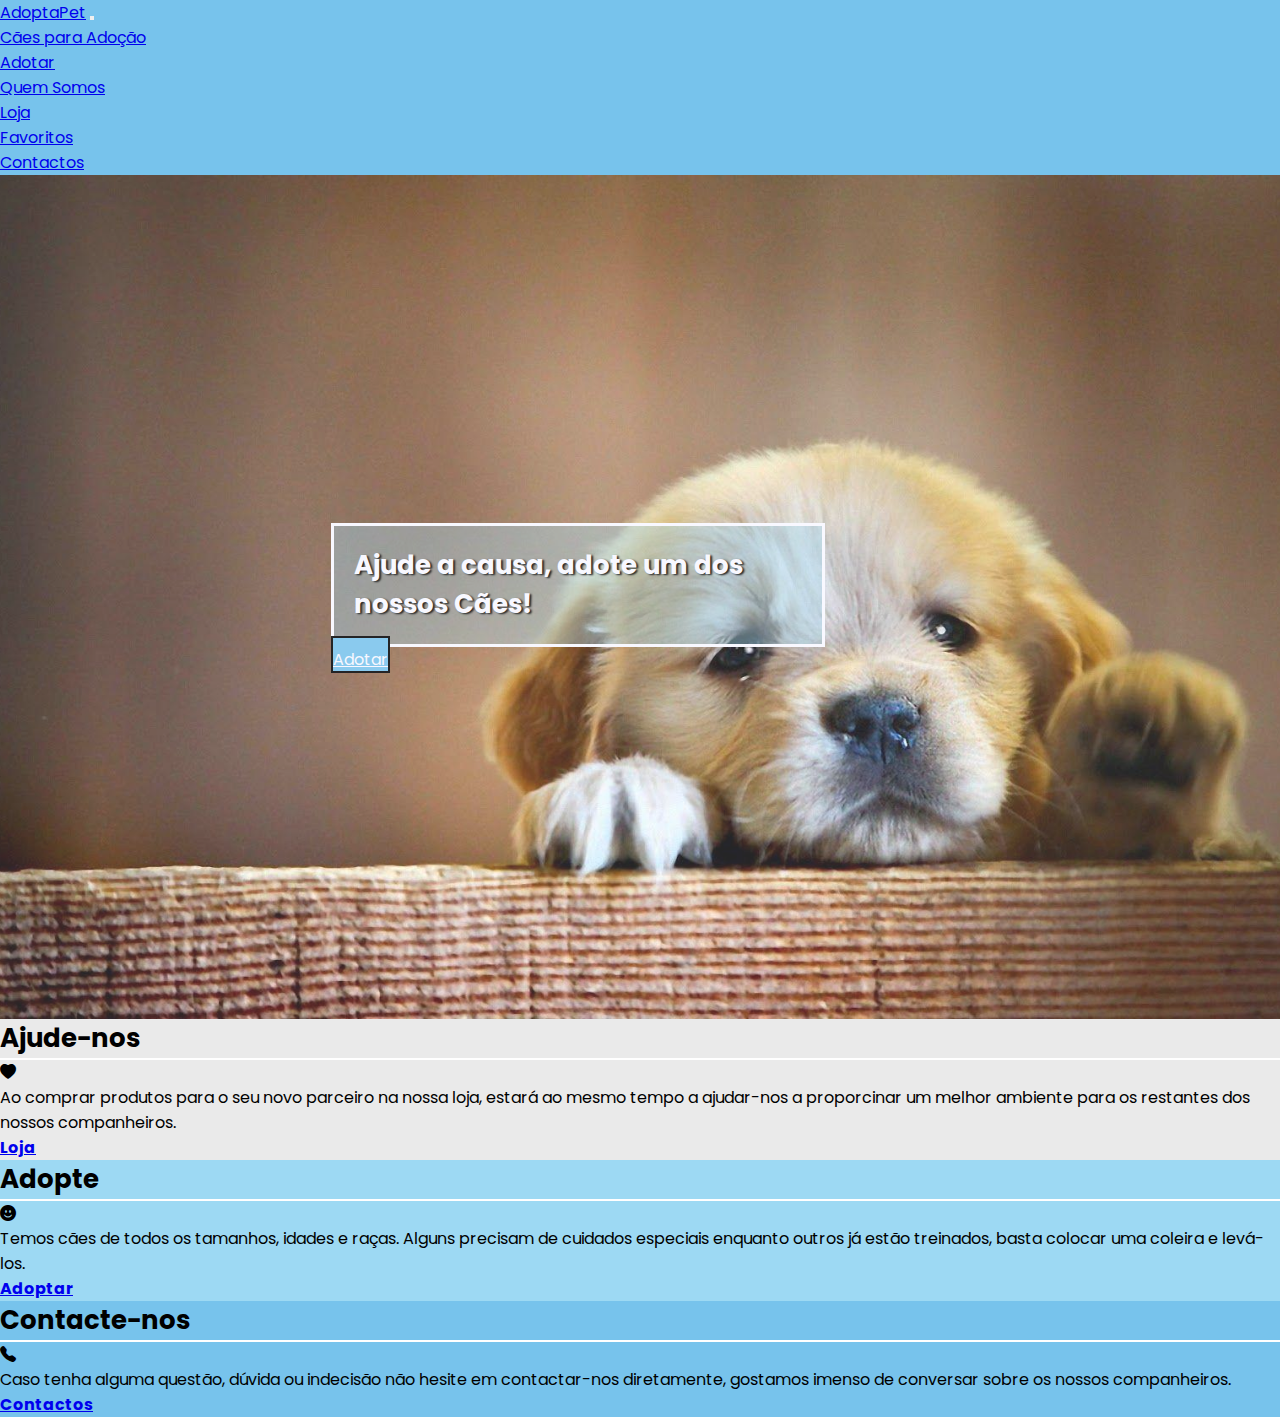
<file: index.html>
<!DOCTYPE html>
<html lang="en">
<head>
    <meta charset="UTF-8">
    <meta name="viewport" content="width=device-width, initial-scale=1.0">
    <!-- Fonts -->
    <link href='https://fonts.googleapis.com/css?family=Poppins' rel='stylesheet'>
    <!-- CSS -->
    <link href="https://cdn.jsdelivr.net/npm/bootstrap@5.3.2/dist/css/bootstrap.min.css" rel="stylesheet" integrity="sha384-T3c6CoIi6uLrA9TneNEoa7RxnatzjcDSCmG1MXxSR1GAsXEV/Dwwykc2MPK8M2HN" crossorigin="anonymous">
    <link rel="stylesheet" href="styles/style.css">
    <link rel="stylesheet" href="styles/home.css">
    <link href="https://cdn.jsdelivr.net/npm/bootstrap-icons@1.3.0/font/bootstrap-icons.css" rel="stylesheet">
    <title>AdoptaPet</title>
</head>
<body>
    <header>
        <nav class="navbar navbar-expand-md" style="background: #77C3EC;">
            <div class="container-fluid">
                <!-- Título -->
                <a class="navbar-brand" aria-current="page" href="index.html">AdoptaPet</a>
                <!-- Botão Responsivo -->
                <button class="navbar-toggler" type="button" data-bs-toggle="collapse" data-bs-target="#navbarNav" aria-controls="navbarNav" aria-expanded="false" aria-label="Toggle navigation">
                    <span class="navbar-toggler-icon"></span>
                </button>
                <!-- Botões -->
                <div class="collapse navbar-collapse justify-content-end" id="navbarNav">
                    <ul class="navbar-nav">
                    <li class="nav-item">
                        <a class="nav-link" href="caes.html">Cães para Adoção</a>
                    </li>
                    <li class="nav-item">
                        <a class="nav-link" href="formulario.html">Adotar</a>
                    </li>
                    <li class="nav-item">
                        <a class="nav-link" href="quemSomos.html">Quem Somos</a>
                    </li>
                    <li class="nav-item">
                        <a class="nav-link" href="loja.html">Loja</a>
                    </li>
                    <li class="nav-item">
                        <a class="nav-link" href="favoritos.html">Favoritos</a>
                    </li>
                    <li class="nav-item">
                        <a class="nav-link" href="contactos.html">Contactos</a>
                    </li>
                    </ul>
                </div>
            </div>
          </nav>
    </header>
    <!-- Home Page -->
    <!-- Imagem Principal -->
    <div class="homePage">
        <section class="firstImage">
            <div class="container text-center">
                <div class="row firstImageRow"></div>
                <h1 class="firstImageTitle m-auto">Ajude a causa, adote um dos nossos Cães!</h1>
                <a class="btn btn-primary mt-4 mainBtn col-4 btn-lg firstImageButton" href="formulario.html">Adotar</a>
            </div>
        </section>
    </div>
    <!-- Conteudo com as 3 colunas -->
    <div class="container text-center mt-5 mb-5 homeColumns d-lg-flex">
        <div class="row col-lg-4 coluna1 mb-2">
            <div>
                <h1 class="pt-4 fs-2 fw-bold pb-2">Ajude-nos</h1>
            </div>
            <div>
                <i class="bi bi-heart-fill fs-2"></i>
            </div>
            <div>
                <p class="fs-5 text-start p-2">Ao comprar produtos para o seu novo parceiro na nossa loja, estará ao mesmo tempo a ajudar-nos a proporcinar um melhor ambiente para os restantes dos nossos companheiros.</p>
            </div>
            <div>
                <a href="loja.html"><span class="btn btn-dark mb-3">Loja</span></a>
            </div>
        </div>
        <div class="row col-lg-4 coluna2 mb-2">
            <div>
                <h1 class="pt-4 fs-2 fw-bold pb-2">Adopte</h1>
            </div>
            <div>
                <i class="bi bi-emoji-smile-fill fs-2"></i>
            </div>
            <div>
                <p class="fs-5 text-start p-2">Temos cães de todos os tamanhos, idades e raças.  Alguns precisam de cuidados especiais enquanto outros já estão treinados, basta colocar uma coleira e levá-los.</p>
            </div>
            <div>
                <a href="formulario.html"><span class="btn btn-dark mb-3">Adoptar</span></a>
            </div>
        </div>
        <div class="row col-lg-4 coluna3 mb-2">
            <div>
                <h1 class="pt-4 fs-2 fw-bold pb-2">Contacte-nos</h1>
            </div>
            <div>
                <i class="bi bi-telephone-fill fs-2"></i>
            </div>
            <div>
                <p class="fs-5 text-start p-2">Caso tenha alguma questão, dúvida ou indecisão não hesite em contactar-nos diretamente, gostamos imenso de conversar sobre os nossos companheiros.</p>
            </div>
            <div>
                <a href="contactos.html"><span class="btn btn-dark mb-3">Contactos</span></a>
            </div>
        </div>
    </div>
    <!-- JavaScript -->
    <script src="https://cdn.jsdelivr.net/npm/bootstrap@5.3.2/dist/js/bootstrap.bundle.min.js" integrity="sha384-C6RzsynM9kWDrMNeT87bh95OGNyZPhcTNXj1NW7RuBCsyN/o0jlpcV8Qyq46cDfL" crossorigin="anonymous"></script>
</body>
</html>
</file>
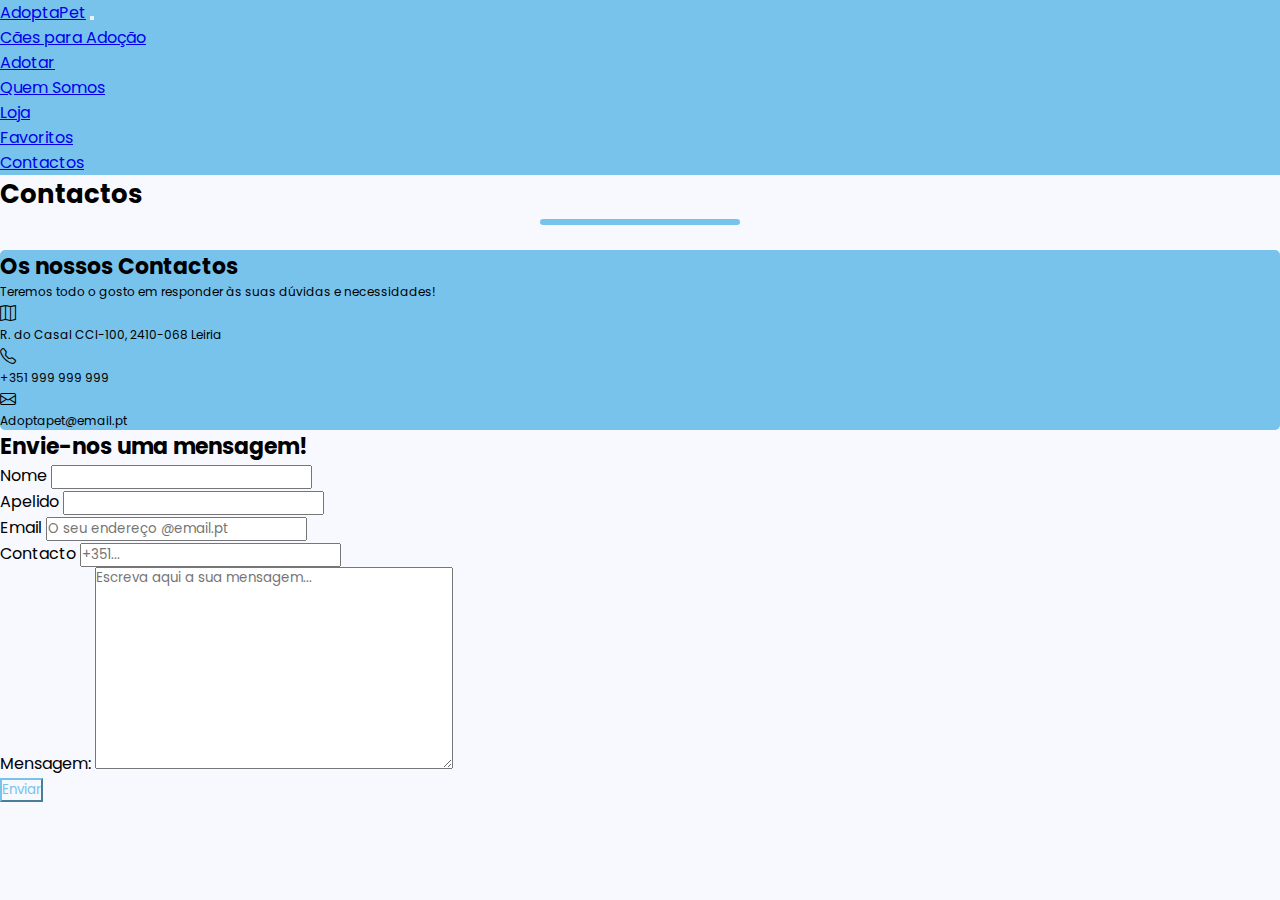
<file: contactos.html>
<!DOCTYPE html>
<html lang="en">
<head>
    <meta charset="UTF-8">
    <meta name="viewport" content="width=device-width, initial-scale=1.0">
    <!-- Fonts -->
    <link href='https://fonts.googleapis.com/css?family=Poppins' rel='stylesheet'>
    <!-- CSS -->
    <link href="https://cdn.jsdelivr.net/npm/bootstrap@5.3.2/dist/css/bootstrap.min.css" rel="stylesheet" integrity="sha384-T3c6CoIi6uLrA9TneNEoa7RxnatzjcDSCmG1MXxSR1GAsXEV/Dwwykc2MPK8M2HN" crossorigin="anonymous">
    <link rel="stylesheet" href="styles/style.css">
    <link rel="stylesheet" href="styles/contactos.css">
    <link href="https://cdn.jsdelivr.net/npm/bootstrap-icons@1.3.0/font/bootstrap-icons.css" rel="stylesheet">
    <title>AdoptaPet</title>
</head>
<body>
    <header>
        <nav class="navbar navbar-expand-md" style="background: #77C3EC;">
            <div class="container-fluid">
                <!-- Título -->
                <a class="navbar-brand" href="index.html">AdoptaPet</a>
                <!-- Botão Responsivo -->
                <button class="navbar-toggler" type="button" data-bs-toggle="collapse" data-bs-target="#navbarNav" aria-controls="navbarNav" aria-expanded="false" aria-label="Toggle navigation">
                    <span class="navbar-toggler-icon"></span>
                </button>
                <!-- Botões -->
                <div class="collapse navbar-collapse justify-content-end" id="navbarNav">
                    <ul class="navbar-nav">
                    <li class="nav-item">
                        <a class="nav-link" href="caes.html">Cães para Adoção</a>
                    </li>
                    <li class="nav-item">
                        <a class="nav-link" href="formulario.html">Adotar</a>
                    </li>
                    <li class="nav-item">
                        <a class="nav-link" href="quemSomos.html">Quem Somos</a>
                    </li>
                    <li class="nav-item">
                        <a class="nav-link" href="loja.html">Loja</a>
                    </li>
                    <li class="nav-item">
                        <a class="nav-link" href="favoritos.html">Favoritos</a>
                    </li>
                    <li class="nav-item">
                        <a class="nav-link active" href="contactos.html" aria-current="page">Contactos</a>
                    </li>
                    </ul>
                </div>
            </div>
          </nav>
    </header>
    <!-- Conteúdo da Página -->
    <div class="container mainContactos my-5">
        <h1 class="text-center">Contactos</h1>
        <hr>
        <!-- caixa azul -->
        <div class="row">
            <div class="col-md-4 bg-primary p-5 text-white order-md-first order-last caixaContactos my-md-0 mt-5 mb-2">
                <h2>Os nossos Contactos</h2>
                <p>Teremos todo o gosto em responder às suas dúvidas e necessidades!</p>
                <div class="d-flex mt-2">
                    <i class="bi bi-map"></i>
                    <p class="mt-2 ms-3">R. do Casal CCI-100, 2410-068 Leiria</p>
                </div>
                <div class="d-flex mt-2">
                    <i class="bi bi-telephone"></i>
                    <p class="mt-2 ms-3">+351 999 999 999</p>
                </div>
                <div class="d-flex mt-2">
                    <i class="bi bi-envelope"></i>
                    <p class="mt-2 ms-3">Adoptapet@email.pt</p>
                </div>
            </div>
            <!-- contactForm -->
            <div class="col-md-8">
                <h2>Envie-nos uma mensagem!</h2>
                <form class="row g-3 formContactos mt-4">
                    <div class="col-md-6">
                      <label for="inputNome" class="form-label">Nome</label>
                      <input type="text" class="form-control" id="inputNome" required>
                    </div>
                    <div class="col-md-6">
                      <label for="inputApelido" class="form-label">Apelido</label>
                      <input type="text" class="form-control" id="inputApelido" required>
                    </div>
                    <div class="col-md-8">
                      <label for="inputEmail" class="form-label">Email</label>
                      <input type="email" class="form-control" id="inputEmail" placeholder="O seu endereço @email.pt" required>
                    </div>
                    <div class="col-md-4">
                      <label for="inputContacto" class="form-label">Contacto</label>
                      <input type="number" class="form-control" id="inputContacto" placeholder="+351...">
                    </div>
                    <div class="col-md-12">
                        <label for="contactMessage" class="form-label" >Mensagem:</label>
                        <textarea class="form-control" name="contactMessage" id="contactMessage" cols="30" rows="10" placeholder="Escreva aqui a sua mensagem..." required></textarea>
                        <!-- botão Enviar -->
                        <div class="col-12">
                      <button type="submit" class="btn btn-outline-primary mt-2 whiteBtn">Enviar</button>
                    </div>
                  </form>
            </div>
        </div>
    </div>
    <!-- JavaScript -->
    <script src="https://cdn.jsdelivr.net/npm/bootstrap@5.3.2/dist/js/bootstrap.bundle.min.js" integrity="sha384-C6RzsynM9kWDrMNeT87bh95OGNyZPhcTNXj1NW7RuBCsyN/o0jlpcV8Qyq46cDfL" crossorigin="anonymous"></script>
</body>
</html>
</file>
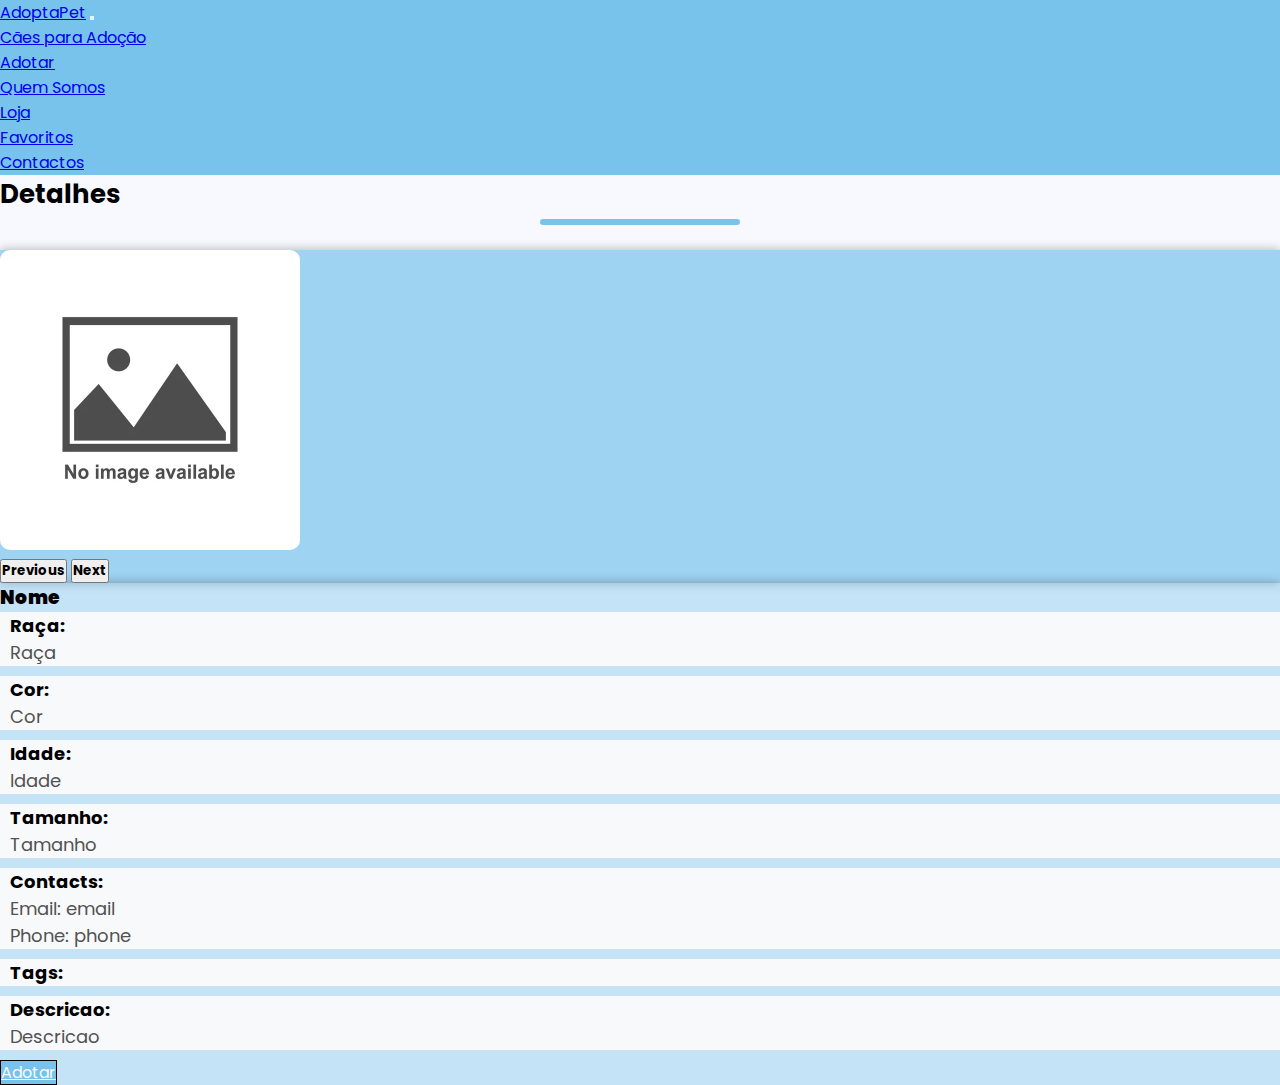
<file: detalhes.html>
<!DOCTYPE html>
<html lang="en">

<head>
    <meta charset="UTF-8">
    <meta name="viewport" content="width=device-width, initial-scale=1.0">
    <!-- Fonts -->
    <link href='https://fonts.googleapis.com/css?family=Poppins' rel='stylesheet'>
    <!-- CSS -->
    <link href="https://cdn.jsdelivr.net/npm/bootstrap@5.3.2/dist/css/bootstrap.min.css" rel="stylesheet"
        integrity="sha384-T3c6CoIi6uLrA9TneNEoa7RxnatzjcDSCmG1MXxSR1GAsXEV/Dwwykc2MPK8M2HN" crossorigin="anonymous">
    <link rel="stylesheet" href="styles/style.css">
    <link rel="stylesheet" href="styles/detalhes.css">
    <link href="https://cdn.jsdelivr.net/npm/bootstrap-icons@1.3.0/font/bootstrap-icons.css" rel="stylesheet">
    <title>AdoptaPet</title>
    <script src="https://ajax.googleapis.com/ajax/libs/jquery/3.7.1/jquery.min.js"></script>
</head>

<body>
    <header>
        <nav class="navbar navbar-expand-md" style="background: #77C3EC;">
            <div class="container-fluid">
                <!-- Título -->
                <a class="navbar-brand" href="index.html">AdoptaPet</a>
                <!-- Botão Responsivo -->
                <button class="navbar-toggler" type="button" data-bs-toggle="collapse" data-bs-target="#navbarNav"
                    aria-controls="navbarNav" aria-expanded="false" aria-label="Toggle navigation">
                    <span class="navbar-toggler-icon"></span>
                </button>
                <!-- Botões -->
                <div class="collapse navbar-collapse justify-content-end" id="navbarNav">
                    <ul class="navbar-nav">
                        <li class="nav-item">
                            <a class="nav-link active" href="caes.html" aria-current="page">Cães para Adoção</a>
                        </li>
                        <li class="nav-item">
                            <a class="nav-link" href="formulario.html">Adotar</a>
                        </li>
                        <li class="nav-item">
                            <a class="nav-link" href="quemSomos.html">Quem Somos</a>
                        </li>
                        <li class="nav-item">
                            <a class="nav-link" href="loja.html">Loja</a>
                        </li>
                        <li class="nav-item">
                            <a class="nav-link" href="favoritos.html">Favoritos</a>
                        </li>
                        <li class="nav-item">
                            <a class="nav-link" href="contactos.html">Contactos</a>
                        </li>
                    </ul>
                </div>
            </div>
        </nav>
    </header>
    <!-- Conteúdo da Página -->
    <h1 class="text-center mt-5">Detalhes</h1>
    <hr class="mb-5">
    <div class="container mt-5 text-center">
        <div class="row imagens">
            <div id="carouselExampleFade" class="carousel carousel-dark slide carousel-fade">
                <div class="carousel-inner p-3">
                    <div class="carousel-item active">
                        <img src="imgs/noImg.webp" class="dog_image d-block m-auto" alt="dog image">
                    </div>
                </div>
                <button class="carousel-control-prev" type="button" data-bs-target="#carouselExampleFade"
                    data-bs-slide="prev">
                    <span class="carousel-control-prev-icon" aria-hidden="true"></span>
                    <span class="visually-hidden">Previous</span>
                </button>
                <button class="carousel-control-next" type="button" data-bs-target="#carouselExampleFade"
                    data-bs-slide="next">
                    <span class="carousel-control-next-icon" aria-hidden="true"></span>
                    <span class="visually-hidden">Next</span>
                </button>
            </div>
        </div>
        <div class="row conteudo text-start mb-5">
            <h3 class="text-center fs-1 my-5 dog_name"><strong>Nome</strong></h3>
            <div class="col-lg-3 esquerda offset-lg-1 mb-5">
                <div class="raca">
                    <p><span>Raça:</span></p>
                    <p class="dog_breed">Raça</p>
                </div>
                <div class="cor">
                    <p><span>Cor:</span></p>
                    <p class="dog_color">Cor</p>
                </div>
                <div class="idade">
                    <p><span>Idade:</span></p>
                    <p class="dog_age">Idade</p>
                </div>
                <div class="tamanho">
                    <p><span>Tamanho:</span></p>
                    <p class="dog_size">Tamanho</p>
                </div>
                <div class="contacts">
                    <p><span>Contacts:</span></p>
                    <p class="dog_email">Email: email</p>
                    <p class="dog_phone">Phone: phone</p>
                </div>
            </div>
            <div class="meio col-lg-2">
                <div class="tags">
                    <p><span>Tags:</span></p>
                    <ul class="tags_list">

                    </ul>
                </div>
            </div>
            <div class="col-lg-5 direita">
                <div class="descricao">
                    <p><span>Descricao:</span></p>
                    <p class="dog_description">Descricao</p>
                </div>
            </div>
            <div class="text-center mb-3">
                <a href="formulario.html" class="btn btn-outline-primary mainBtn btn-lg">Adotar</a>
            </div>
        </div>
    </div>
    <!-- JavaScript -->
    <script src="scripts/detalhes.js"></script>
    <script src="https://cdn.jsdelivr.net/npm/bootstrap@5.3.2/dist/js/bootstrap.bundle.min.js"
        integrity="sha384-C6RzsynM9kWDrMNeT87bh95OGNyZPhcTNXj1NW7RuBCsyN/o0jlpcV8Qyq46cDfL"
        crossorigin="anonymous"></script>
</body>

</html>
</file>
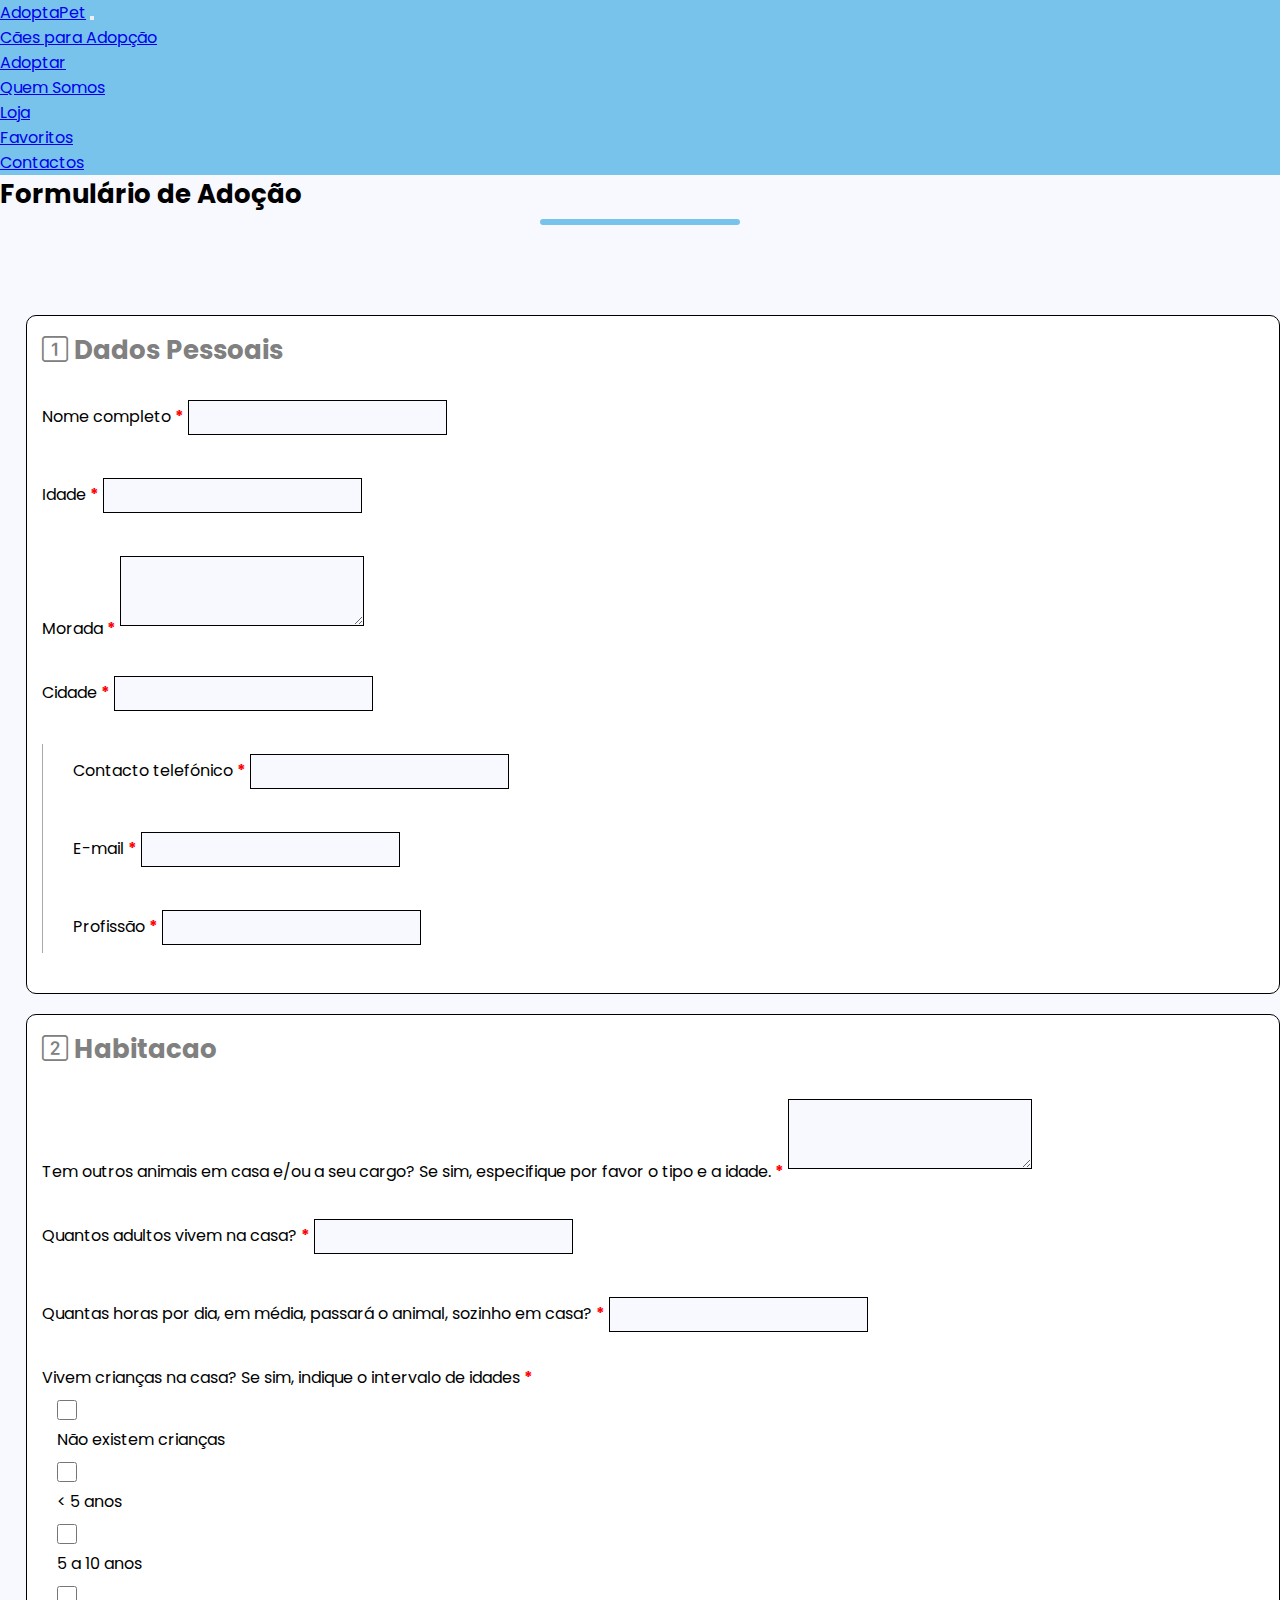
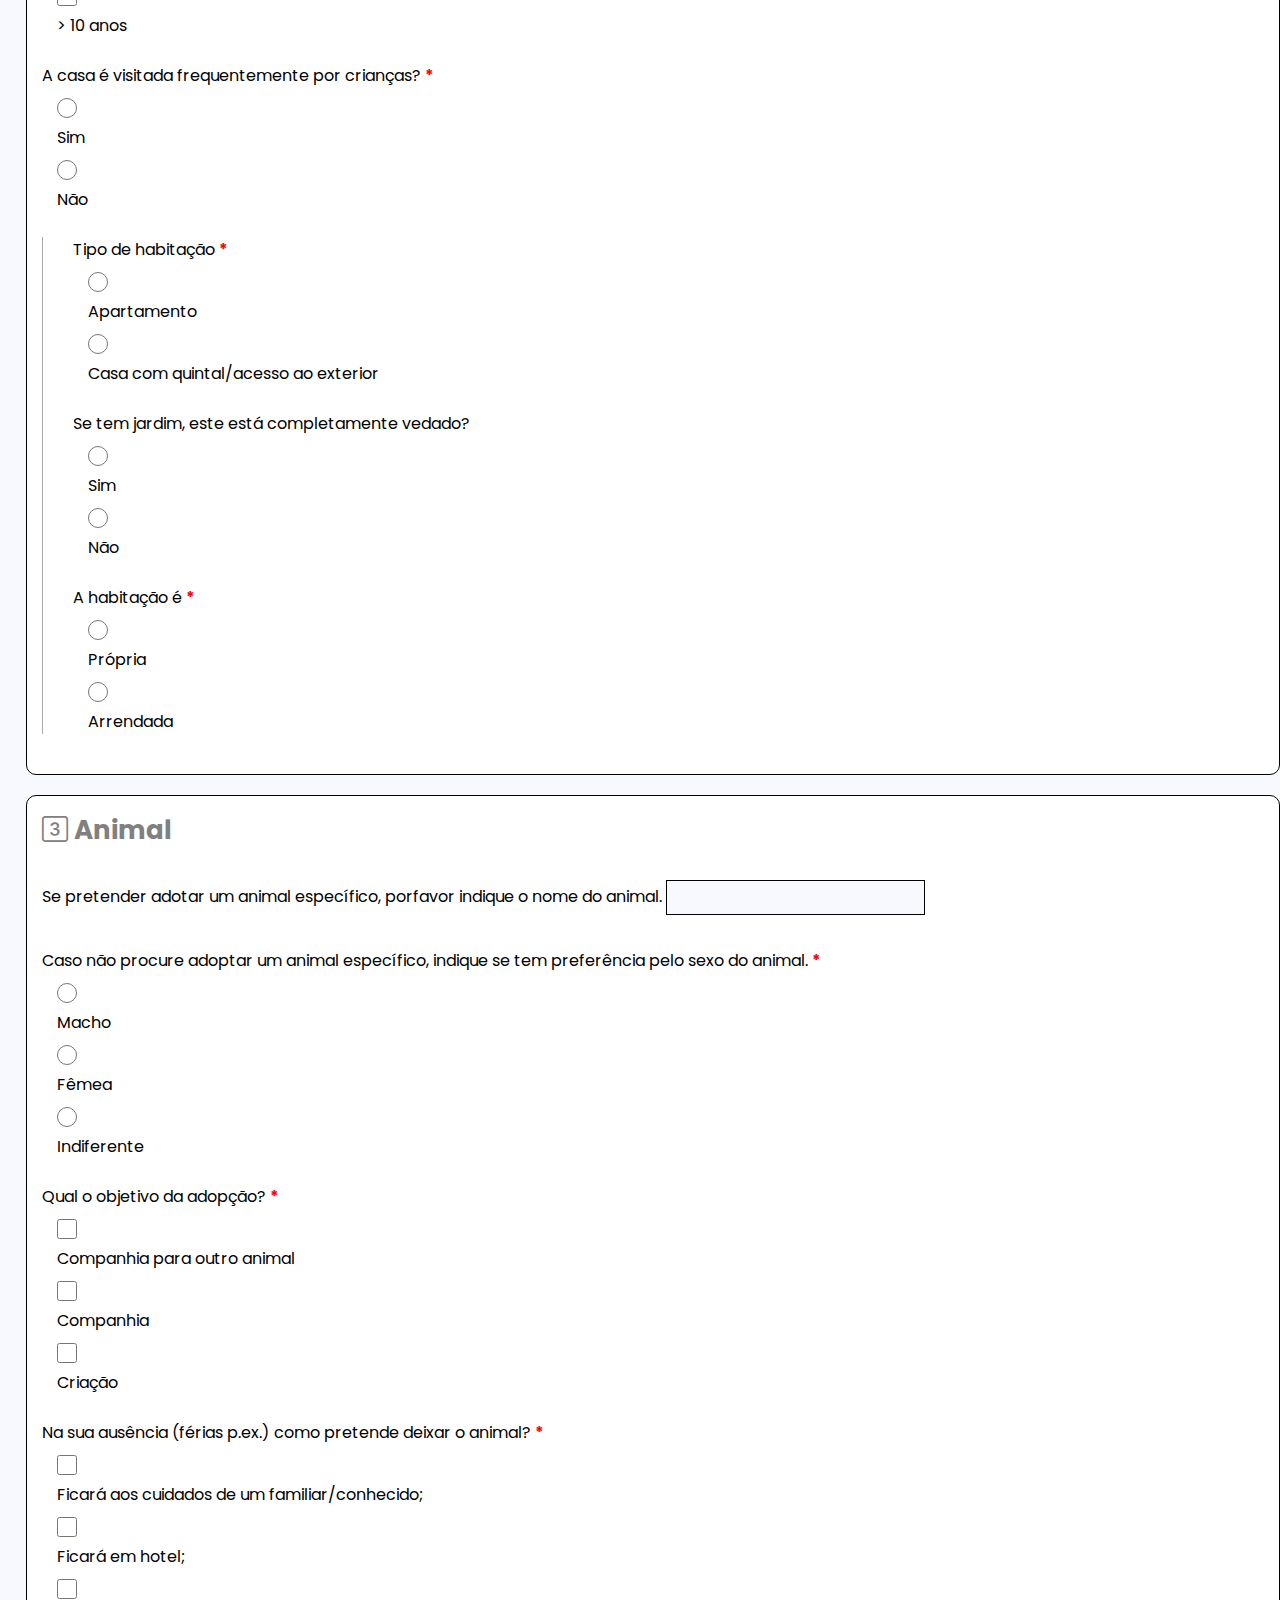
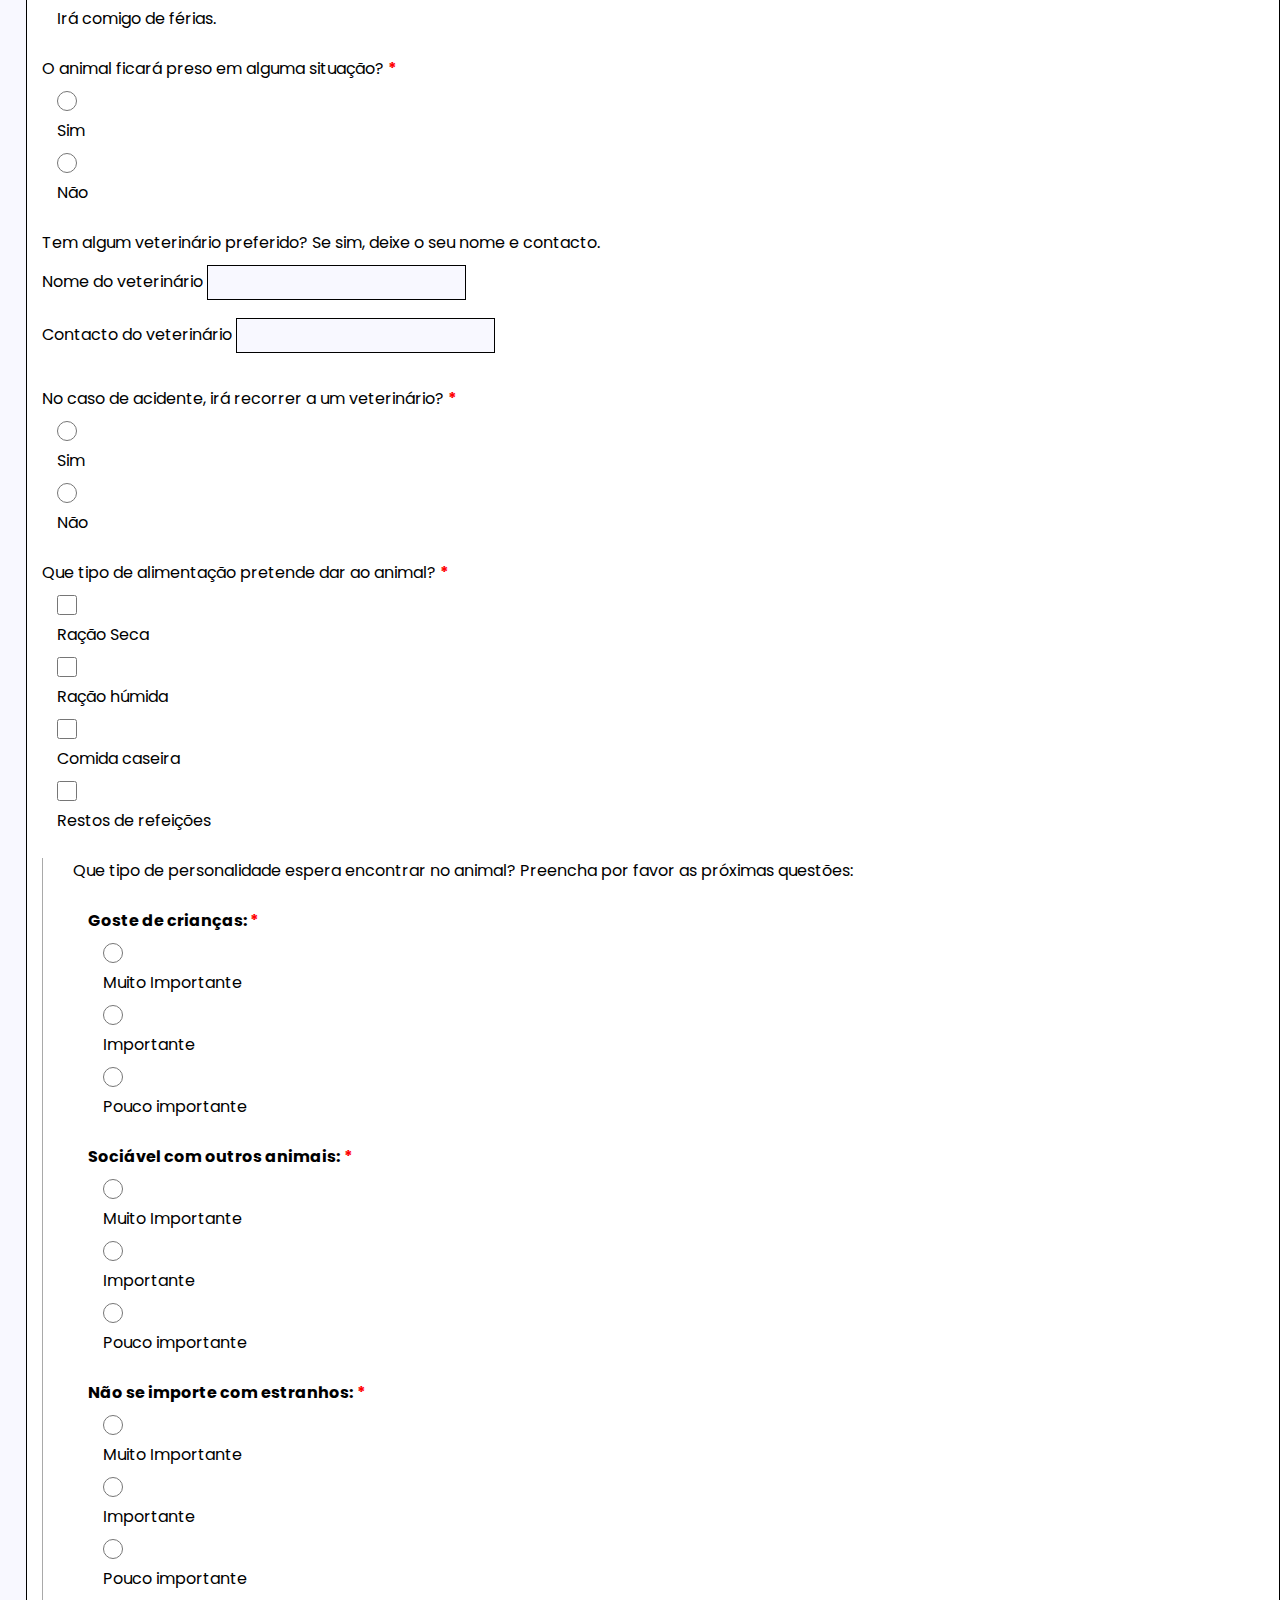
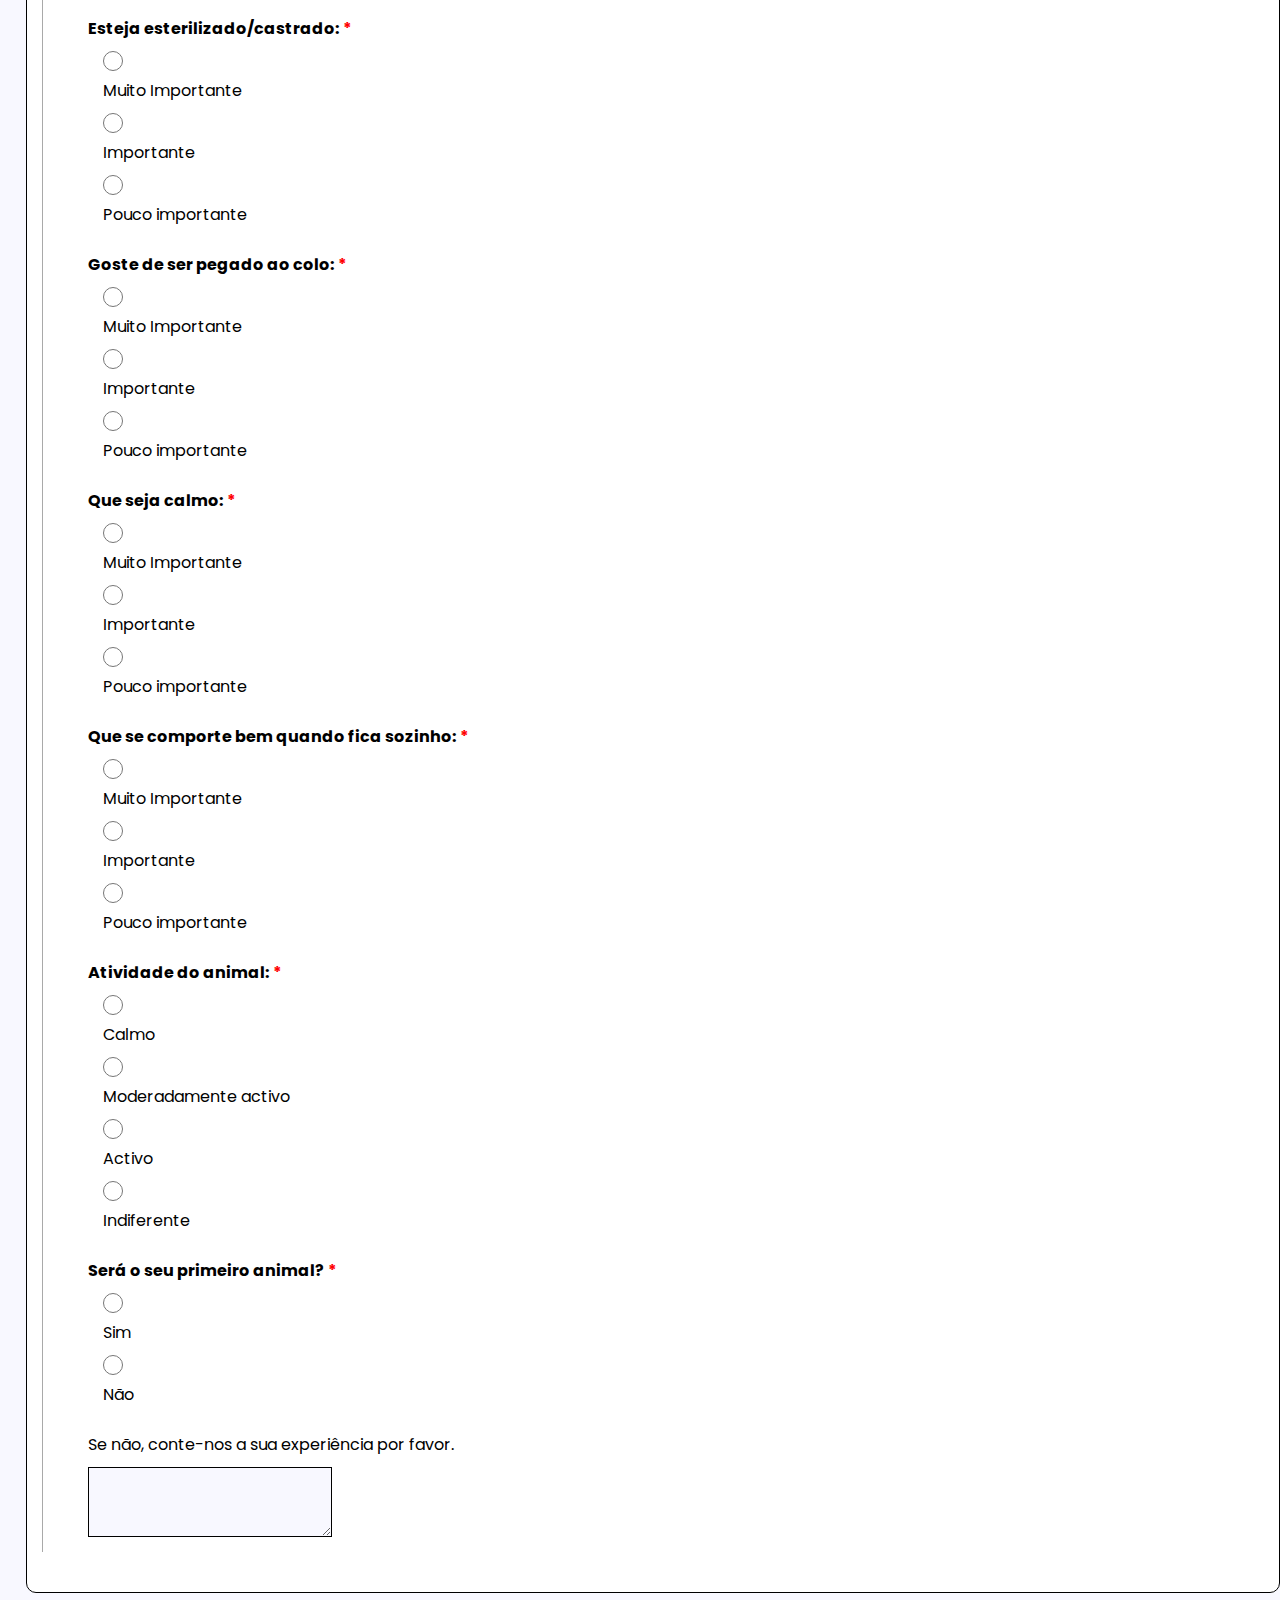
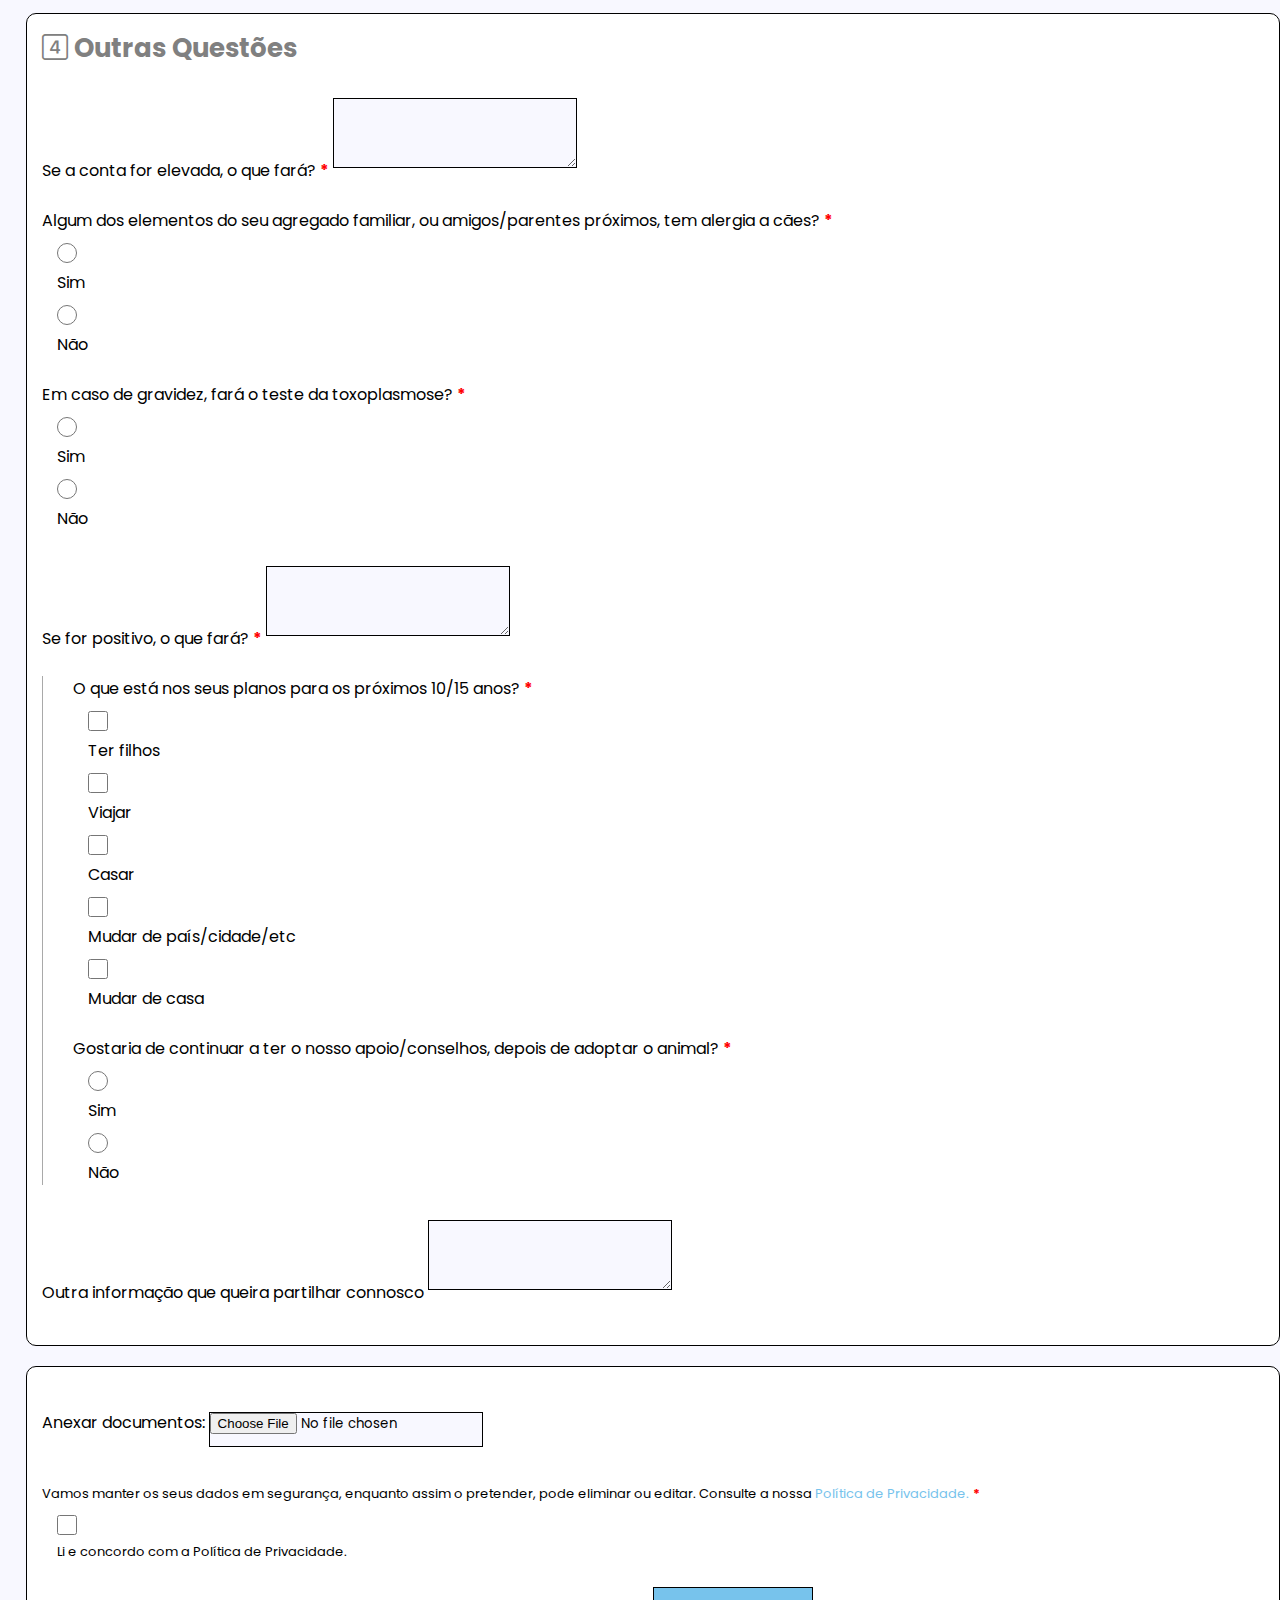
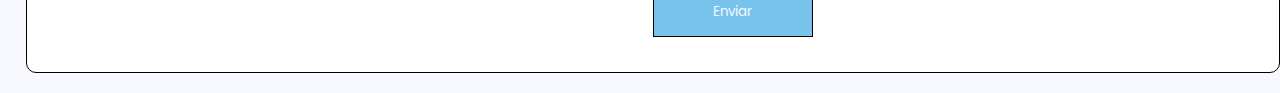
<file: formulario.html>
<!DOCTYPE html>
<html lang="en">
<head>
    <meta charset="UTF-8">
    <meta name="viewport" content="width=device-width, initial-scale=1.0">
    <!-- Fonts -->
    <link href='https://fonts.googleapis.com/css?family=Poppins' rel='stylesheet'>
    <!-- CSS -->
    <link href="https://cdn.jsdelivr.net/npm/bootstrap@5.3.2/dist/css/bootstrap.min.css" rel="stylesheet" integrity="sha384-T3c6CoIi6uLrA9TneNEoa7RxnatzjcDSCmG1MXxSR1GAsXEV/Dwwykc2MPK8M2HN" crossorigin="anonymous">
    <link rel="stylesheet" href="styles/style.css">
    <link rel="stylesheet" href="styles/formulario.css">
    <link rel="stylesheet" href="https://cdn.jsdelivr.net/npm/bootstrap-icons@1.11.3/font/bootstrap-icons.min.css">
    <title>AdoptaPet</title>
</head>
<body>
    <header>
        <nav class="navbar navbar-expand-md" style="background: #77C3EC;">
            <div class="container-fluid">
                <!-- Título -->
                <a class="navbar-brand" href="index.html">AdoptaPet</a>
                <!-- Botão Responsivo -->
                <button class="navbar-toggler" type="button" data-bs-toggle="collapse" data-bs-target="#navbarNav" aria-controls="navbarNav" aria-expanded="false" aria-label="Toggle navigation">
                    <span class="navbar-toggler-icon"></span>
                </button>
                <!-- Botões -->
                <div class="collapse navbar-collapse justify-content-end" id="navbarNav">
                    <ul class="navbar-nav">
                    <li class="nav-item">
                        <a class="nav-link" href="caes.html">Cães para Adopção</a>
                    </li>
                    <li class="nav-item">
                        <a class="nav-link active" href="formulario.html" aria-current="page">Adoptar</a>
                    </li>
                    <li class="nav-item">
                        <a class="nav-link" href="quemSomos.html">Quem Somos</a>
                    </li>
                    <li class="nav-item">
                        <a class="nav-link" href="loja.html">Loja</a>
                    </li>
                    <li class="nav-item">
                        <a class="nav-link" href="favoritos.html">Favoritos</a>
                    </li>
                    <li class="nav-item">
                        <a class="nav-link" href="contactos.html">Contactos</a>
                    </li>
                    </ul>
                </div>
            </div>
          </nav>
    </header>
    <!-- Conteúdo da Página -->

    <div class="container mt-5">
        <h1 class="text-center">Formulário de Adoção</h1>
        <hr>
        <div class="row text-left">
            <!-- Inicio do formulário -->
            <form action="#" method="POST" id="formAdocao" class="row g-4 formClass">
                <section class="dadosPessoais formSection row">
                    <h1 class="formSectionTitle"><i class="bi bi-1-square"></i> Dados Pessoais</h1>
                    <div class="left-col col-md-6">
                        <div class="perguntaForm">
                            <label for="idnomecompleto" class="form-label fs-5">Nome completo</label>
                            <span class="campoObrigatorio fs-5">*</span>
                            <input type="text" class="form-control" id="idnomecompleto" required>
                        </div>
                        <div class="perguntaForm">
                            <label for="ididade" class="form-label fs-5">Idade</label>
                            <span class="campoObrigatorio fs-5">*</span>
                            <input type="number" class="form-control" id="ididade" required>
                        </div>
                        <div class="perguntaForm">
                            <label for="idmorada" class="form-label fs-5">Morada</label>
                            <span class="campoObrigatorio fs-5">*</span>
                            <textarea class="form-control" id="idmorada" required></textarea>
                        </div>
                        <div class="perguntaForm">
                            <label for="idcidade" class="form-label fs-5">Cidade</label>
                            <span class="campoObrigatorio fs-5">*</span>
                            <input type="text" class="form-control" id="idcidade" required>
                        </div>
                    </div>
                    <div class="right-col col-md-6">
                        <div class="perguntaForm">
                            <label for="idcontactotel" class="form-label fs-5">Contacto telefónico</label>
                            <span class="campoObrigatorio fs-5">*</span>
                            <input type="number" class="form-control" id="idcontactotel" required>
                        </div>
                        <div class="perguntaForm">
                            <label for="idemail" class="form-label fs-5">E-mail</label>
                            <span class="campoObrigatorio fs-5">*</span>
                            <input type="email" class="form-control" id="idemail" required>
                        </div>
                        <div class="perguntaForm">
                            <label for="idprofissao" class="form-label fs-5">Profissão</label>
                            <span class="campoObrigatorio fs-5">*</span>
                            <input type="text" class="form-control" id="idprofissao" required>
                        </div>
                    </div>
                </section>
                <section class="habitacao formSection row">
                    <h1 class="formSectionTitle"><i class="bi bi-2-square"></i> Habitacao</h1>
                    <div class="full-col">
                        <div class="perguntaForm">
                            <span for="idnumanimais" class="form-label fs-5">Tem outros animais em casa e/ou a seu cargo?
                                    Se sim, especifique por favor o tipo e a idade.</span>
                            <span class="campoObrigatorio fs-5">*</span>
                            <textarea class="form-control" id="idnumanimais" required></textarea>
                        </div>
                    </div>
                    <div class="left-col col-md-6">
                        <div class="perguntaForm">
                            <span for="idnadultos" class="form-label fs-5">Quantos adultos vivem na casa?</span>
                            <span class="campoObrigatorio fs-5">*</span>
                            <input type="number" class="form-control" id="idnadultos" required>
                        </div>
                        <div class="perguntaForm">
                            <span for="idhorassoz" class="form-label fs-5">Quantas horas por dia, em média,
                                    passará o animal, sozinho em casa?</span>
                            <span class="campoObrigatorio fs-5">*</span>
                            <input type="number" class="form-control" id="idhorassoz" required>
                        </div>
                        <div class="perguntaForm">
                            <span class="form-label fs-5">Vivem crianças na casa? Se sim,
                                    indique o intervalo de idades</span>
                            <span class="campoObrigatorio fs-5">*</span>
                            <div class="form-check">
                                <input class="form-check-input" type="checkbox" name="idadeCrian" id="ididadecriancas1"
                                       value="idadeCrian0" required>
                                <label class="form-check-label" for="ididadecriancas1">
                                    Não existem crianças
                                </label>
                            </div>
                            <div class="form-check">
                                <input class="form-check-input" type="checkbox" name="idadeCrian" id="ididadecriancas2"
                                       value="idadeCrian5">
                                <label class="form-check-label" for="ididadecriancas2">
                                    < 5 anos
                                </label>
                            </div>
                            <div class="form-check">
                                <input class="form-check-input" type="checkbox" name="idadeCrian" id="ididadecriancas3"
                                       value="idadeCrian5a10">
                                <label class="form-check-label" for="ididadecriancas3">
                                    5 a 10 anos
                                </label>
                            </div>
                            <div class="form-check">
                                <input class="form-check-input" type="checkbox" name="idadeCrian" id="ididadecriancas4"
                                       value="idadeCrian10">
                                <label class="form-check-label" for="ididadecriancas4">
                                    > 10 anos
                                </label>
                            </div>
                        </div>
                        <div class="perguntaForm">
                            <span class="form-label fs-5">A casa é visitada frequentemente por crianças?</span>
                            <span class="campoObrigatorio fs-5">*</span>
                            <div class="form-check">
                                <input class="form-check-input" type="radio" name="visitacrian" id="idvisitacrian1"
                                       value="sim" required>
                                <label class="form-check-label" for="idvisitacrian1">
                                    Sim
                                </label>
                            </div>
                            <div class="form-check">
                                <input class="form-check-input" type="radio" name="visitacrian" id="idvisitacrian2"
                                       value="nao">
                                <label class="form-check-label" for="idvisitacrian2">
                                    Não
                                </label>
                            </div>
                        </div>
                    </div>
                    <div class="right-col col-md-6">
                        <div class="perguntaForm">
                            <span class="form-label fs-5">Tipo de habitação</span>
                            <span class="campoObrigatorio fs-5">*</span>
                            <div class="form-check">
                                <input class="form-check-input" type="radio" name="tipohabitacao" id="idhab1"
                                       value="apartamento" required>
                                <label class="form-check-label" for="idhab1">
                                    Apartamento
                                </label>
                            </div>
                            <div class="form-check">
                                <input class="form-check-input" type="radio" name="tipohabitacao" id="idhab2"
                                       value="casaquintal">
                                <label class="form-check-label" for="idhab2">
                                    Casa com quintal/acesso ao exterior
                                </label>
                            </div>
                        </div>
                        <div class="perguntaForm">
                            <span class="form-label fs-5">Se tem jardim, este está completamente vedado?</span>
                            <div class="form-check">
                                <input class="form-check-input" type="radio" name="tipojardim" id="idjardim1"
                                    value="sim">
                                <label class="form-check-label" for="idjardim1">
                                    Sim
                                </label>
                            </div>
                            <div class="form-check">
                                <input class="form-check-input" type="radio" name="tipojardim" id="idjardim2"
                                    value="nao">
                                <label class="form-check-label" for="idjardim2">
                                    Não
                                </label>
                            </div>
                        </div>
                        <div class="perguntaForm">
                            <span class="form-label fs-5">A habitação é</span>
                            <span class="campoObrigatorio fs-5">*</span>
                            <div class="form-check">
                                <input class="form-check-input" type="radio" name="estadohabitacao" id="idtipohab1"
                                       value="propria" required>
                                <label class="form-check-label" for="idtipohab1">
                                    Própria
                                </label>
                            </div>
                            <div class="form-check">
                                <input class="form-check-input" type="radio" name="estadohabitacao" id="idtipohab2"
                                       value="arrendada">
                                <label class="form-check-label" for="idtipohab2">
                                    Arrendada
                                </label>
                            </div>
                        </div>
                    </div>
                </section>
                <section class="animal formSection row">
                    <h1 class="formSectionTitle"><i class="bi bi-3-square"></i> Animal</h1>
                    <div class="full-col">
                        <div class="perguntaForm">
                            <label for="idanimal" class="form-label fs-5">Se pretender adotar um animal específico,
                                porfavor indique o nome do animal.</label>
                            <input type="text" class="form-control" id="idanimal">
                        </div>
                    </div>
                    <div class="left-col col-md-6">
                        <div class="perguntaForm">
                            <span class="form-label fs-5">Caso não procure adoptar um animal específico,
                                    indique se tem preferência pelo sexo do animal.</span>
                            <span class="campoObrigatorio fs-5">*</span>
                            <div class="form-check">
                                <input class="form-check-input" type="radio" name="generoAnimal" id="idgenero1"
                                       value="macho" required>
                                <label class="form-check-label" for="idgenero1">
                                    Macho
                                </label>
                            </div>
                            <div class="form-check">
                                <input class="form-check-input" type="radio" name="generoAnimal" id="idgenero2"
                                       value="femea">
                                <label class="form-check-label" for="idgenero2">
                                    Fêmea
                                </label>
                            </div>
                            <div class="form-check">
                                <input class="form-check-input" type="radio" name="generoAnimal" id="idgenero3"
                                       value="indiferente">
                                <label class="form-check-label" for="idgenero3">
                                    Indiferente
                                </label>
                            </div>
                        </div>
                        <div class="perguntaForm">
                            <span class="form-label fs-5">Qual o objetivo da adopção?</span>
                            <span class="campoObrigatorio fs-5">*</span>
                            <div class="form-check">
                                <input class="form-check-input" type="checkbox" name="motivoAdo" id="idmotado1"
                                       value="companhiagato" required>
                                <label class="form-check-label" for="idmotado1">
                                    Companhia para outro animal
                                </label>
                            </div>
                            <div class="form-check">
                                <input class="form-check-input" type="checkbox" name="motivoAdo" id="idmotado2"
                                       value="companhia">
                                <label class="form-check-label" for="idmotado2">
                                    Companhia
                                </label>
                            </div>
                            <div class="form-check">
                                <input class="form-check-input" type="checkbox" name="motivoAdo" id="idmotado3"
                                       value="criacao">
                                <label class="form-check-label" for="idmotado3">
                                    Criação
                                </label>
                            </div>
                        </div>
                        <div class="perguntaForm">
                            <span class="form-label fs-5">Na sua ausência (férias p.ex.) como pretende deixar o
                                animal?</span>
                            <span class="campoObrigatorio fs-5">*</span>
                            <div class="form-check">
                                <input class="form-check-input" type="checkbox" name="estadoaniausencia"
                                       id="idestadoaniausencia1" value="familiar" required>
                                <label class="form-check-label" for="idestadoaniausencia1">
                                    Ficará aos cuidados de um familiar/conhecido;
                                </label>
                            </div>
                            <div class="form-check">
                                <input class="form-check-input" type="checkbox" name="estadoaniausencia"
                                       id="idestadoaniausencia2" value="hotel">
                                <label class="form-check-label" for="idestadoaniausencia2">
                                    Ficará em hotel;
                                </label>
                            </div>
                            <div class="form-check">
                                <input class="form-check-input" type="checkbox" name="estadoaniausencia"
                                       id="idestadoaniausencia3" value="ferias">
                                <label class="form-check-label" for="idestadoaniausencia3">
                                    Irá comigo de férias.
                                </label>
                            </div>
                        </div>
                        <div class="perguntaForm">
                            <span class="form-label fs-5">O animal ficará preso em alguma situação?</span>
                            <span class="campoObrigatorio fs-5">*</span>
                            <div class="form-check">
                                <input class="form-check-input" type="radio" name="anipreso" id="idanipreso1"
                                       value="sim" required>
                                <label class="form-check-label" for="idanipreso1">
                                    Sim
                                </label>
                            </div>
                            <div class="form-check">
                                <input class="form-check-input" type="radio" name="anipreso" id="idanipreso2"
                                       value="nao">
                                <label class="form-check-label" for="idanipreso2">
                                    Não
                                </label>
                            </div>
                        </div>
                        <div class="perguntaForm">
                            <label class="form-label fs-5">Tem algum veterinário preferido? Se sim, deixe o seu nome e contacto.
                            </label>
                            <div class="col-10 mb-4">
                                <label for="idnomevet" class="form-label">Nome do veterinário</label>
                                <input type="text" class="form-control" id="idnomevet">
                            </div>
                            <div class="col-10">
                                <label for="idcontactovet" class="form-label">Contacto do veterinário</label>
                                <input type="number" class="form-control" id="idcontactovet">
                            </div>
                        </div>
                        <div class="perguntaForm">
                            <span class="form-label fs-5">No caso de acidente, irá recorrer a um veterinário?</span>
                            <span class="campoObrigatorio fs-5">*</span>
                            <div class="form-check">
                                <input class="form-check-input" type="radio" name="casoacidente" id="idcasoacidente1"
                                       value="sim" required>
                                <label class="form-check-label" for="idcasoacidente1">
                                    Sim
                                </label>
                            </div>
                            <div class="form-check">
                                <input class="form-check-input" type="radio" name="casoacidente" id="idcasoacidente2"
                                       value="nao">
                                <label class="form-check-label" for="idcasoacidente2">
                                    Não
                                </label>
                            </div>
                        </div>
                        <div class="perguntaForm">
                            <span class="form-label fs-5">Que tipo de alimentação pretende dar ao animal?</span>
                            <span class="campoObrigatorio fs-5">*</span>
                            <div class="form-check">
                                <input class="form-check-input" type="checkbox" name="alimentacao"
                                       id="idalimentacao1" value="familiar" required>
                                <label class="form-check-label" for="idalimentacao1">
                                    Ração Seca
                                </label>
                            </div>
                            <div class="form-check">
                                <input class="form-check-input" type="checkbox" name="alimentacao"
                                       id="idalimentacao2" value="humida">
                                <label class="form-check-label" for="idalimentacao2">
                                    Ração húmida
                                </label>
                            </div>
                            <div class="form-check">
                                <input class="form-check-input" type="checkbox" name="alimentacao"
                                       id="idalimentacao3" value="caseira">
                                <label class="form-check-label" for="idalimentacao3">
                                    Comida caseira
                                </label>
                            </div>
                            <div class="form-check">
                                <input class="form-check-input" type="checkbox" name="alimentacao"
                                       id="idalimentacao4" value="restos">
                                <label class="form-check-label" for="idalimentacao4">
                                    Restos de refeições
                                </label>
                            </div>
                        </div>
                    </div>
                    <div class="right-col col-md-6">
                        <div class="perguntaForm">
                            <span class="form-label fs-5">Que tipo de personalidade espera encontrar no animal?
                                Preencha por favor as próximas questões:</span>
                            <div class="subPerguntas">
                                <span>Goste de crianças: </span>
                                <span class="campoObrigatorio fs-5">*</span>
                                <div class="form-check">
                                    <input class="form-check-input" type="radio" name="gostadecriancas" id="idgostacrian1"
                                           value="muitoimportante" required>
                                    <label class="form-check-label" for="idgostacrian1">
                                        Muito Importante
                                    </label>
                                </div>
                                <div class="form-check">
                                    <input class="form-check-input" type="radio" name="gostadecriancas" id="idgostacrian2"
                                           value="importante">
                                    <label class="form-check-label" for="idgostacrian2">
                                        Importante
                                    </label>
                                </div>
                                <div class="form-check">
                                    <input class="form-check-input" type="radio" name="gostadecriancas" id="idgostacrian3"
                                           value="poucoimportante">
                                    <label class="form-check-label" for="idgostacrian3">
                                        Pouco importante
                                    </label>
                                </div>
                            </div>
                            <div class="subPerguntas">
                                <span>Sociável com outros animais:</span>
                                <span class="campoObrigatorio fs-5">*</span>
                                <div class="form-check">
                                    <input class="form-check-input" type="radio" name="gostadecriancas" id="idsocani1"
                                           value="muitoimportante" required>
                                    <label class="form-check-label" for="idsocani1">
                                        Muito Importante
                                    </label>
                                </div>
                                <div class="form-check">
                                    <input class="form-check-input" type="radio" name="gostadecriancas" id="idsocani2"
                                           value="importante">
                                    <label class="form-check-label" for="idsocani2">
                                        Importante
                                    </label>
                                </div>
                                <div class="form-check">
                                    <input class="form-check-input" type="radio" name="gostadecriancas" id="idsocani3"
                                           value="poucoimportante">
                                    <label class="form-check-label" for="idsocani3">
                                        Pouco importante
                                    </label>
                                </div>
                            </div>
                            <div class="subPerguntas">
                                <span>Não se importe com estranhos:</span>
                                <span class="campoObrigatorio fs-5">*</span>
                                <div class="form-check">
                                    <input class="form-check-input" type="radio" name="importaestranhos" id="idimpestr1"
                                           value="muitoimportante" required>
                                    <label class="form-check-label" for="idimpestr1">
                                        Muito Importante
                                    </label>
                                </div>
                                <div class="form-check">
                                    <input class="form-check-input" type="radio" name="importaestranhos" id="idimpestr2"
                                           value="importante">
                                    <label class="form-check-label" for="idimpestr2">
                                        Importante
                                    </label>
                                </div>
                                <div class="form-check">
                                    <input class="form-check-input" type="radio" name="importaestranhos" id="idimpestr3"
                                           value="poucoimportante">
                                    <label class="form-check-label" for="idimpestr3">
                                        Pouco importante
                                    </label>
                                </div>
                            </div>
                            <div class="subPerguntas">
                                <span>Esteja esterilizado/castrado:</span>
                                <span class="campoObrigatorio fs-5">*</span>
                                <div class="form-check">
                                    <input class="form-check-input" type="radio" name="estrelizado" id="idestrelizado1"
                                           value="muitoimportante" required>
                                    <label class="form-check-label" for="idestrelizado1">
                                        Muito Importante
                                    </label>
                                </div>
                                <div class="form-check">
                                    <input class="form-check-input" type="radio" name="estrelizado" id="idestrelizado2"
                                           value="importante">
                                    <label class="form-check-label" for="idestrelizado2">
                                        Importante
                                    </label>
                                </div>
                                <div class="form-check">
                                    <input class="form-check-input" type="radio" name="estrelizado" id="idestrelizado3"
                                           value="poucoimportante">
                                    <label class="form-check-label" for="idestrelizado3">
                                        Pouco importante
                                    </label>
                                </div>
                            </div>
                            <div class="subPerguntas">
                                <span>Goste de ser pegado ao colo:</span>
                                <span class="campoObrigatorio fs-5">*</span>
                                <div class="form-check">
                                    <input class="form-check-input" type="radio" name="pegadoaocolo" id="idpegcolo1"
                                           value="muitoimportante" required>
                                    <label class="form-check-label" for="idpegcolo1">
                                        Muito Importante
                                    </label>
                                </div>
                                <div class="form-check">
                                    <input class="form-check-input" type="radio" name="pegadoaocolo" id="idpegcolo2"
                                           value="importante">
                                    <label class="form-check-label" for="idpegcolo2">
                                        Importante
                                    </label>
                                </div>
                                <div class="form-check">
                                    <input class="form-check-input" type="radio" name="pegadoaocolo" id="idpegcolo3"
                                           value="poucoimportante">
                                    <label class="form-check-label" for="idpegcolo3">
                                        Pouco importante
                                    </label>
                                </div>
                            </div>
                            <div class="subPerguntas">
                                <span>Que seja calmo:</span>
                                <span class="campoObrigatorio fs-5">*</span>
                                <div class="form-check">
                                    <input class="form-check-input" type="radio" name="calmo" id="idcalmo1"
                                           value="muitoimportante" required>
                                    <label class="form-check-label" for="idcalmo1">
                                        Muito Importante
                                    </label>
                                </div>
                                <div class="form-check">
                                    <input class="form-check-input" type="radio" name="calmo" id="idcalmo2"
                                           value="importante">
                                    <label class="form-check-label" for="idcalmo2">
                                        Importante
                                    </label>
                                </div>
                                <div class="form-check">
                                    <input class="form-check-input" type="radio" name="calmo" id="idcalmo3"
                                           value="poucoimportante">
                                    <label class="form-check-label" for="idcalmo3">
                                        Pouco importante
                                    </label>
                                </div>
                            </div>
                            <div class="subPerguntas">
                                <span>Que se comporte bem quando fica sozinho:</span>
                                <span class="campoObrigatorio fs-5">*</span>
                                <div class="form-check">
                                    <input class="form-check-input" type="radio" name="comportsoz" id="idcomportsoz1"
                                           value="muitoimportante" required>
                                    <label class="form-check-label" for="idcomportsoz1">
                                        Muito Importante
                                    </label>
                                </div>
                                <div class="form-check">
                                    <input class="form-check-input" type="radio" name="comportsoz" id="idcomportsoz2"
                                           value="importante">
                                    <label class="form-check-label" for="idcomportsoz2">
                                        Importante
                                    </label>
                                </div>
                                <div class="form-check">
                                    <input class="form-check-input" type="radio" name="comportsoz" id="idcomportsoz3"
                                           value="poucoimportante">
                                    <label class="form-check-label" for="idcomportsoz3">
                                        Pouco importante
                                    </label>
                                </div>
                            </div>
                            <div class="subPerguntas">
                                <span>Atividade do animal:</span>
                                <span class="campoObrigatorio fs-5">*</span>
                                <div class="form-check">
                                    <input class="form-check-input" type="radio" name="ativanimal" id="idativani1"
                                           value="calmo" required>
                                    <label class="form-check-label" for="idativani1">
                                        Calmo
                                    </label>
                                </div>
                                <div class="form-check">
                                    <input class="form-check-input" type="radio" name="ativanimal" id="idativani2"
                                           value="moderadoactivo" required>
                                    <label class="form-check-label" for="idativani2">
                                        Moderadamente activo
                                    </label>
                                </div>
                                <div class="form-check">
                                    <input class="form-check-input" type="radio" name="ativanimal" id="idativani3"
                                           value="activo">
                                    <label class="form-check-label" for="idativani3">
                                        Activo
                                    </label>
                                </div>
                                <div class="form-check">
                                    <input class="form-check-input" type="radio" name="ativanimal" id="idativanimal4"
                                           value="indiferente">
                                    <label class="form-check-label" for="idativanimal4">
                                        Indiferente
                                    </label>
                                </div>
                            </div>
                            <div class="subPerguntas">
                                <span>Será o seu primeiro animal?</span>
                                <span class="campoObrigatorio fs-5">*</span>
                                <div class="form-check">
                                    <input class="form-check-input" type="radio" name="primeiroani" id="idprimeiroani1"
                                           value="sim" required>
                                    <label class="form-check-label" for="idprimeiroani1">
                                        Sim
                                    </label>
                                </div>
                                <div class="form-check">
                                    <input class="form-check-input" type="radio" name="primeiroani" id="idprimeiroani2"
                                           value="nao">
                                    <label class="form-check-label" for="idprimeiroani2">
                                        Não
                                    </label>
                                </div>
                            </div>
                            <div class="subPerguntas">
                                <label for="idexpanimal" class="form-check-label form-subpergunta">Se não, conte-nos a sua experiência
                                    por favor.</label>
                                <textarea class="form-control" id="idexpanimal"></textarea>
                            </div>
                        </div>
                    </div>
                </section>
                <section class="outras formSection row">
                    <h1 class="formSectionTitle"><i class="bi bi-4-square"></i> Outras Questões</h1>
                    <div class="full-col">
                        <div class="perguntaForm">
                            <span for="idcontaelevada" class="form-label fs-5">Se a conta for elevada, o que fará?</span>
                            <span class="campoObrigatorio fs-5">*</span>
                            <textarea class="form-control" id="idcontaelevada" required></textarea>
                        </div>
                    </div>
                    <div class="left-col col-md-6">
                        <div class="perguntaForm">
                            <span class="form-label fs-5">Algum dos elementos do seu agregado familiar, ou amigos/parentes
                                próximos, tem alergia a cães?</span>
                            <span class="campoObrigatorio fs-5">*</span>
                            <div class="form-check">
                                <input class="form-check-input" type="radio" name="alergiaani"
                                       id="idalergiaani1" value="sim" required>
                                <label class="form-check-label" for="idalergiaani1">
                                    Sim
                                </label>
                            </div>
                            <div class="form-check">
                                <input class="form-check-input" type="radio" name="alergiaani"
                                       id="idalergiaani2" value="nao">
                                <label class="form-check-label" for="idalergiaani2">
                                    Não
                                </label>
                            </div>
                        </div>
                        <div class="perguntaForm">
                            <span class="form-label fs-5">Em caso de gravidez, fará o teste da toxoplasmose? </span>
                            <span class="campoObrigatorio fs-5">*</span>
                            <div class="form-check">
                                <input class="form-check-input" type="radio" name="testetoxoplasmose"
                                       id="idtestetoxoplasmose1" value="sim" required>
                                <label class="form-check-label" for="idtestetoxoplasmose1">
                                    Sim
                                </label>
                            </div>
                            <div class="form-check">
                                <input class="form-check-input" type="radio" name="testetoxoplasmose"
                                       id="idtestetoxoplasmose2" value="nao">
                                <label class="form-check-label" for="idtestetoxoplasmose2">
                                    Não
                                </label>
                            </div>
                        </div>
                        <div class="perguntaForm">
                            <span for="idtestepos" class="form-label fs-5">Se for positivo, o que fará?</span>
                            <span class="campoObrigatorio fs-5">*</span>
                            <textarea class="form-control" id="idtestepos" required></textarea>
                        </div>
                    </div>
                    <div class="right-col col-md-6">
                        <div class="perguntaForm">
                            <span class="form-label fs-5">O que está nos seus planos para os próximos 10/15 anos?</span>
                            <span class="campoObrigatorio fs-5">*</span>
                            <div class="form-check">
                                <input class="form-check-input" type="checkbox" name="planosfuturos"
                                       id="idplanosfuturos1" value="planosft-filhos" required>
                                <label class="form-check-label" for="idplanosfuturos1">
                                    Ter filhos
                                </label>
                            </div>
                            <div class="form-check">
                                <input class="form-check-input" type="checkbox" name="planosfuturos"
                                       id="idplanosfuturos2" value="planosft-viajar">
                                <label class="form-check-label" for="idplanosfuturos2">
                                    Viajar
                                </label>
                            </div>
                            <div class="form-check">
                                <input class="form-check-input" type="checkbox" name="planosfuturos"
                                       id="idplanosfuturos3" value="planosft-casar">
                                <label class="form-check-label" for="idplanosfuturos3">
                                    Casar
                                </label>
                            </div>
                            <div class="form-check">
                                <input class="form-check-input" type="checkbox" name="planosfuturos"
                                       id="idplanosfuturos4" value="planosft-mudarpais">
                                <label class="form-check-label" for="idplanosfuturos4">
                                    Mudar de país/cidade/etc
                                </label>
                            </div>
                            <div class="form-check">
                                <input class="form-check-input" type="checkbox" name="planosfuturos"
                                       id="idplanosfuturos5" value="planosft-mudarcasa">
                                <label class="form-check-label" for="idplanosfuturos5">
                                    Mudar de casa
                                </label>
                            </div>
                        </div>
                        <div class="perguntaForm">
                            <span class="form-label fs-5">Gostaria de continuar a ter o nosso apoio/conselhos,
                                depois de adoptar o animal?</span>
                            <span class="campoObrigatorio fs-5">*</span>
                            <div class="form-check">
                                <input class="form-check-input" type="radio" name="apoioposadoc"
                                       id="idapoioposadoc1" value="sim" required>
                                <label class="form-check-label" for="idapoioposadoc1">
                                    Sim
                                </label>
                            </div>
                            <div class="form-check">
                                <input class="form-check-input" type="radio" name="apoioposadoc"
                                       id="idapoioposadoc2" value="nao">
                                <label class="form-check-label" for="idapoioposadoc2">
                                    Não
                                </label>
                            </div>
                        </div>
                    </div>
                    <div class="full-col">
                        <div class="perguntaForm">
                            <span for="idinfoadicional" class="form-label fs-5">Outra informação que queira partilhar
                                connosco</span>
                            <textarea class="form-control" id="idinfoadicional" ></textarea>
                        </div>
                    </div>
                </section>
                <section class="final formSection row">
                    <div class="full-col">
                        <div class="perguntaForm">
                            <span for="idficheiroadicionais" class="form-label fs-5">Anexar documentos:</span>
                            <input type="file" class="form-control" id="idficheiroadicionais">
                        </div>
                        <div class="perguntaForm">
                            <span class="form-label formpolprivacidade">Vamos manter os seus dados em segurança, enquanto assim o
                                pretender, pode eliminar ou editar. Consulte a nossa <a class="ligacao">Política de Privacidade.</a></span>
                            <span class="campoObrigatorio formpolprivacidade">*</span>
                            <div class="form-check">
                                <input class="form-check-input formpolprivacidade" type="checkbox" name="apoioposadoc"
                                       id="polprivacidade" value="lido" required>
                                <label class="form-check-label formpolprivacidade" for="polprivacidade">
                                    Li e concordo com a Política de Privacidade.
                                </label>
                            </div>
                        </div>
                        <div class="col-9" >
                            <button class="btn btn-outline-primary mainBtn" type="submit">Enviar</button>
                        </div>
                    </div>
                </section>
            </form>
        </div>
    </div>
    <!-- JavaScript -->
    <script src="https://cdn.jsdelivr.net/npm/bootstrap@5.3.2/dist/js/bootstrap.bundle.min.js" integrity="sha384-C6RzsynM9kWDrMNeT87bh95OGNyZPhcTNXj1NW7RuBCsyN/o0jlpcV8Qyq46cDfL" crossorigin="anonymous"></script>
</body>
</html>
</file>
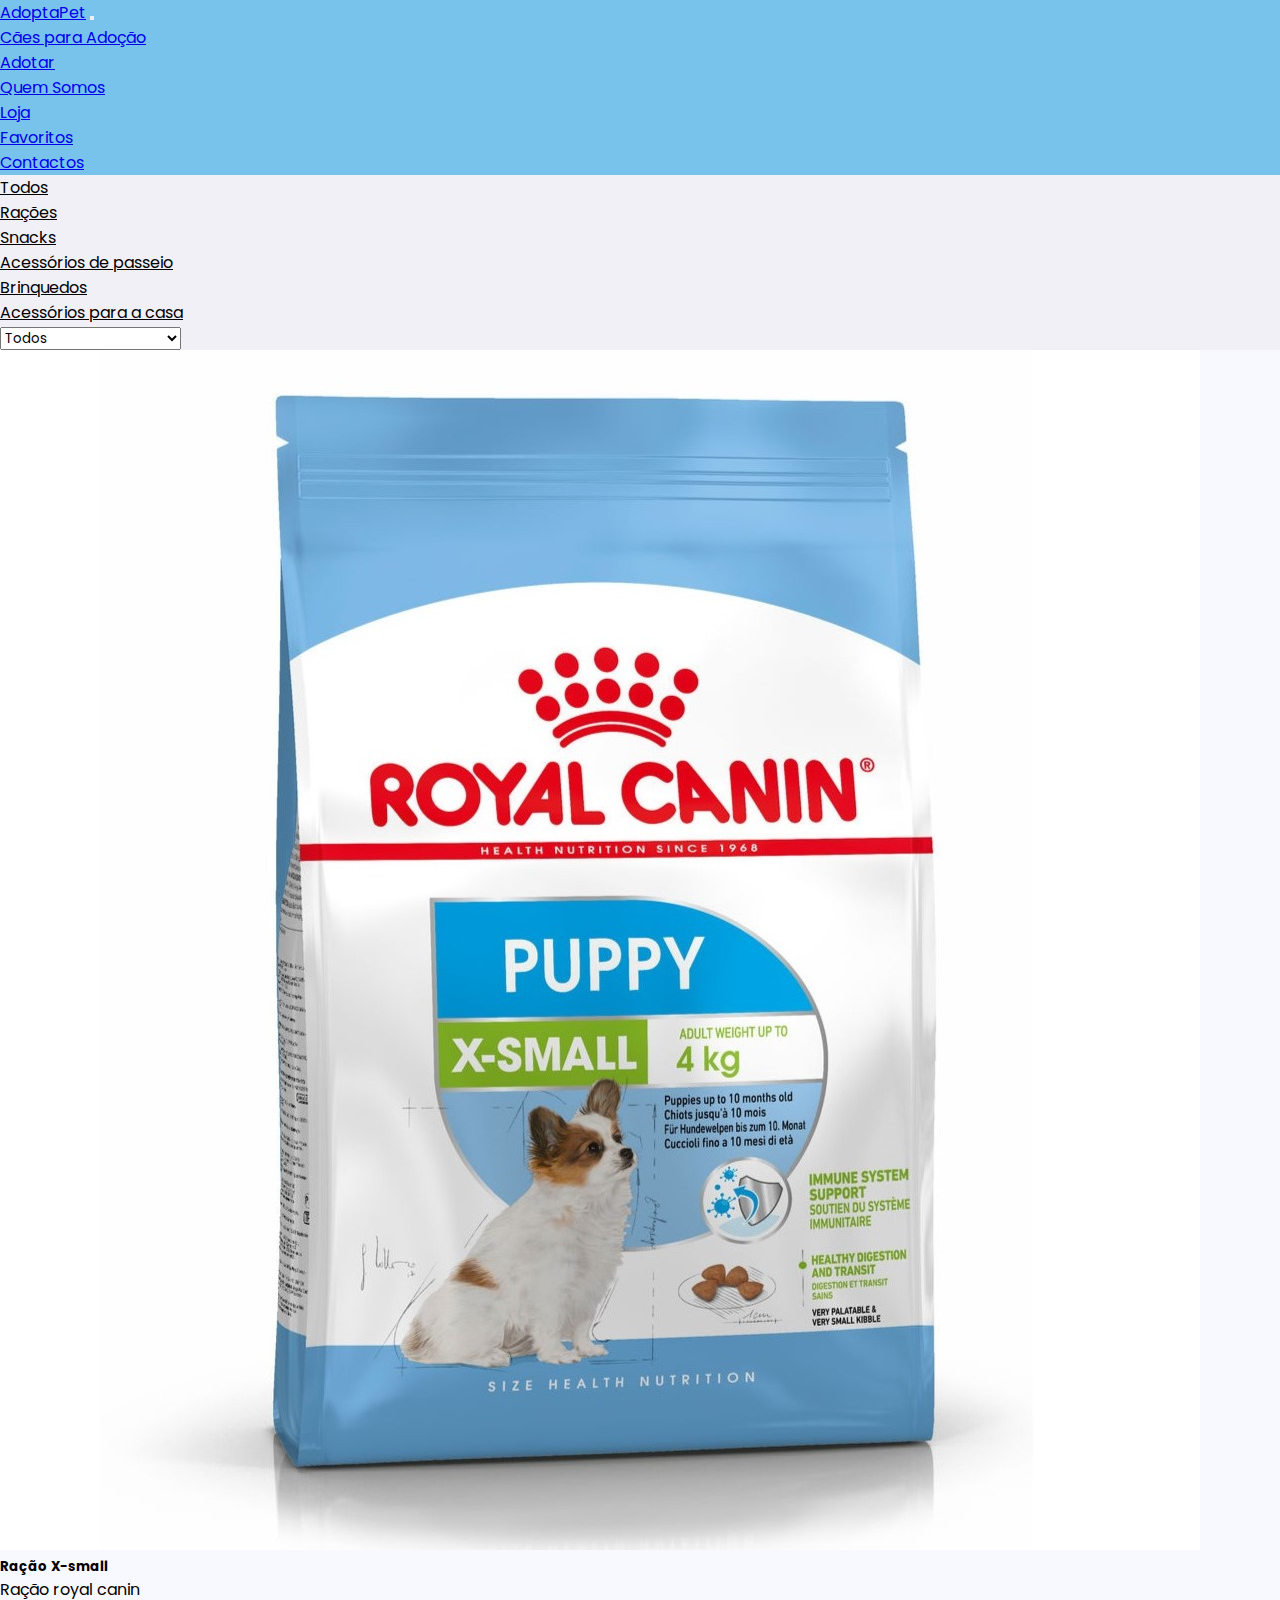
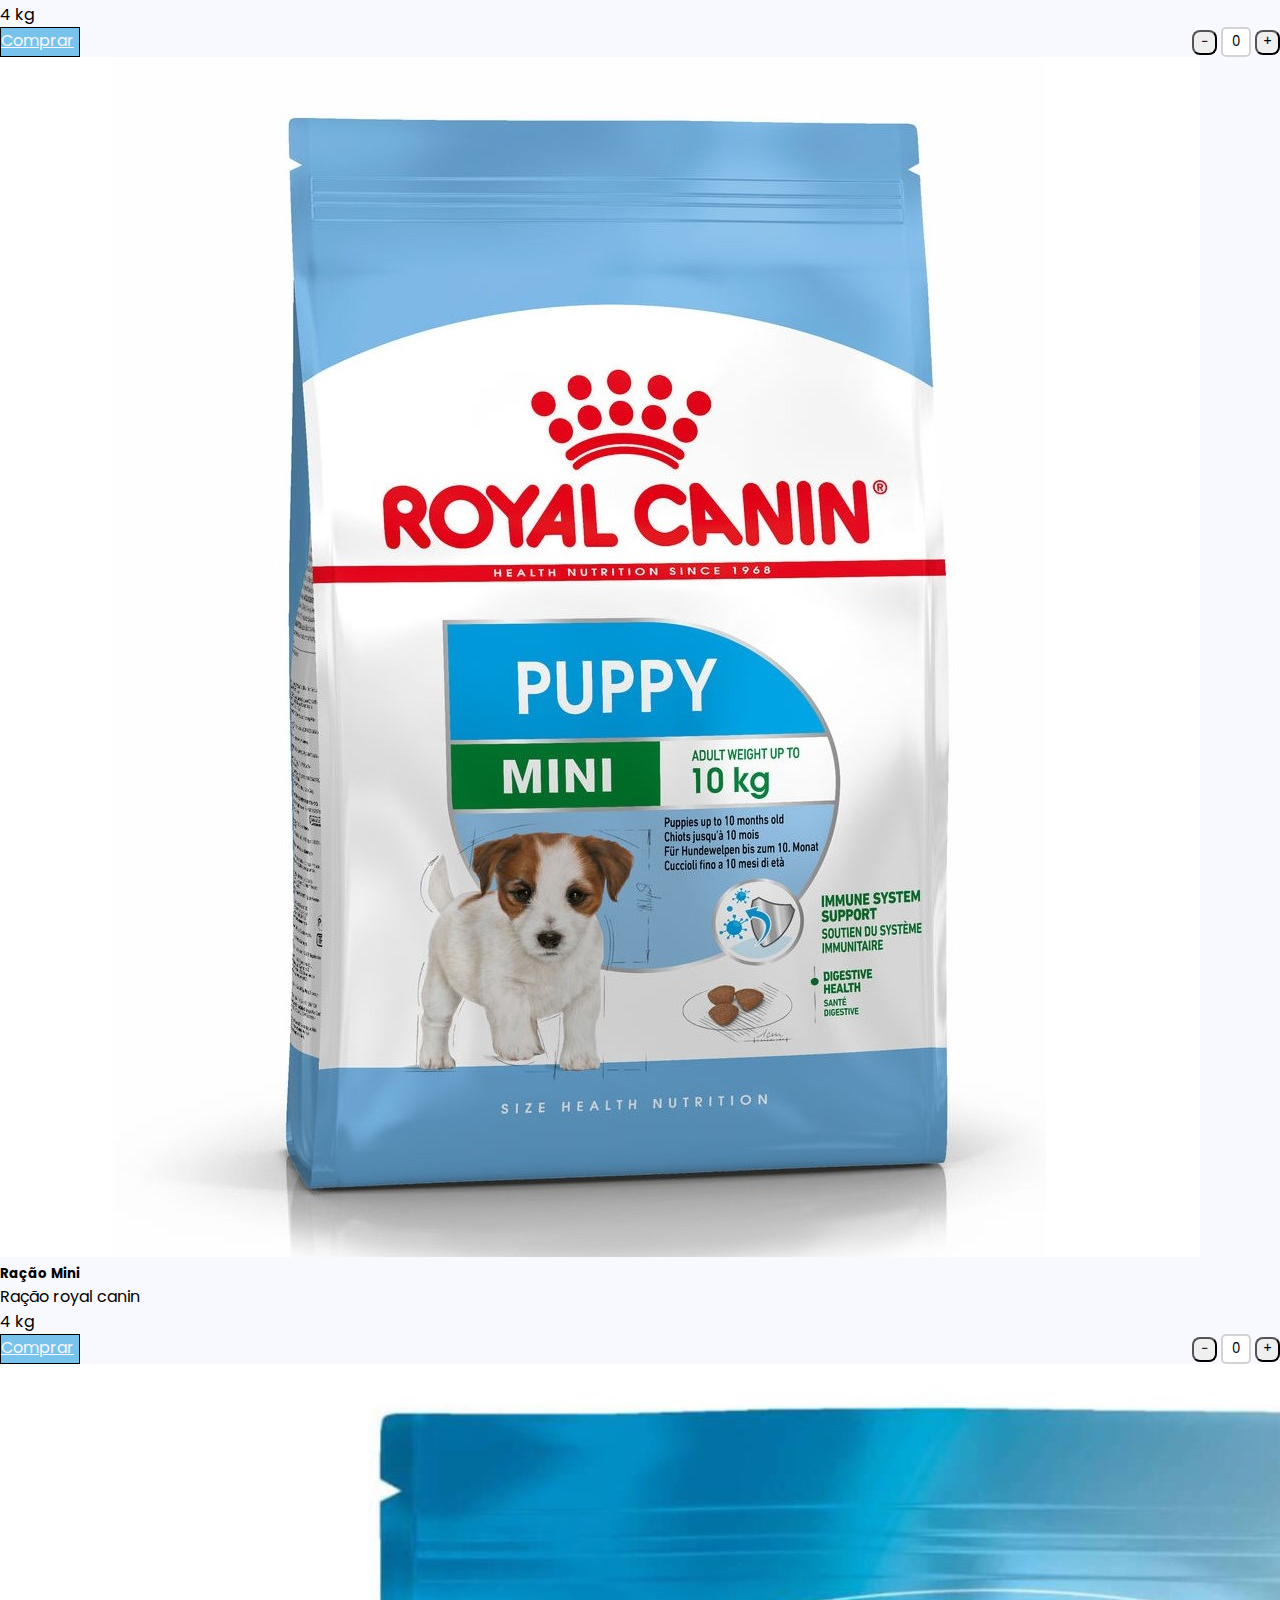
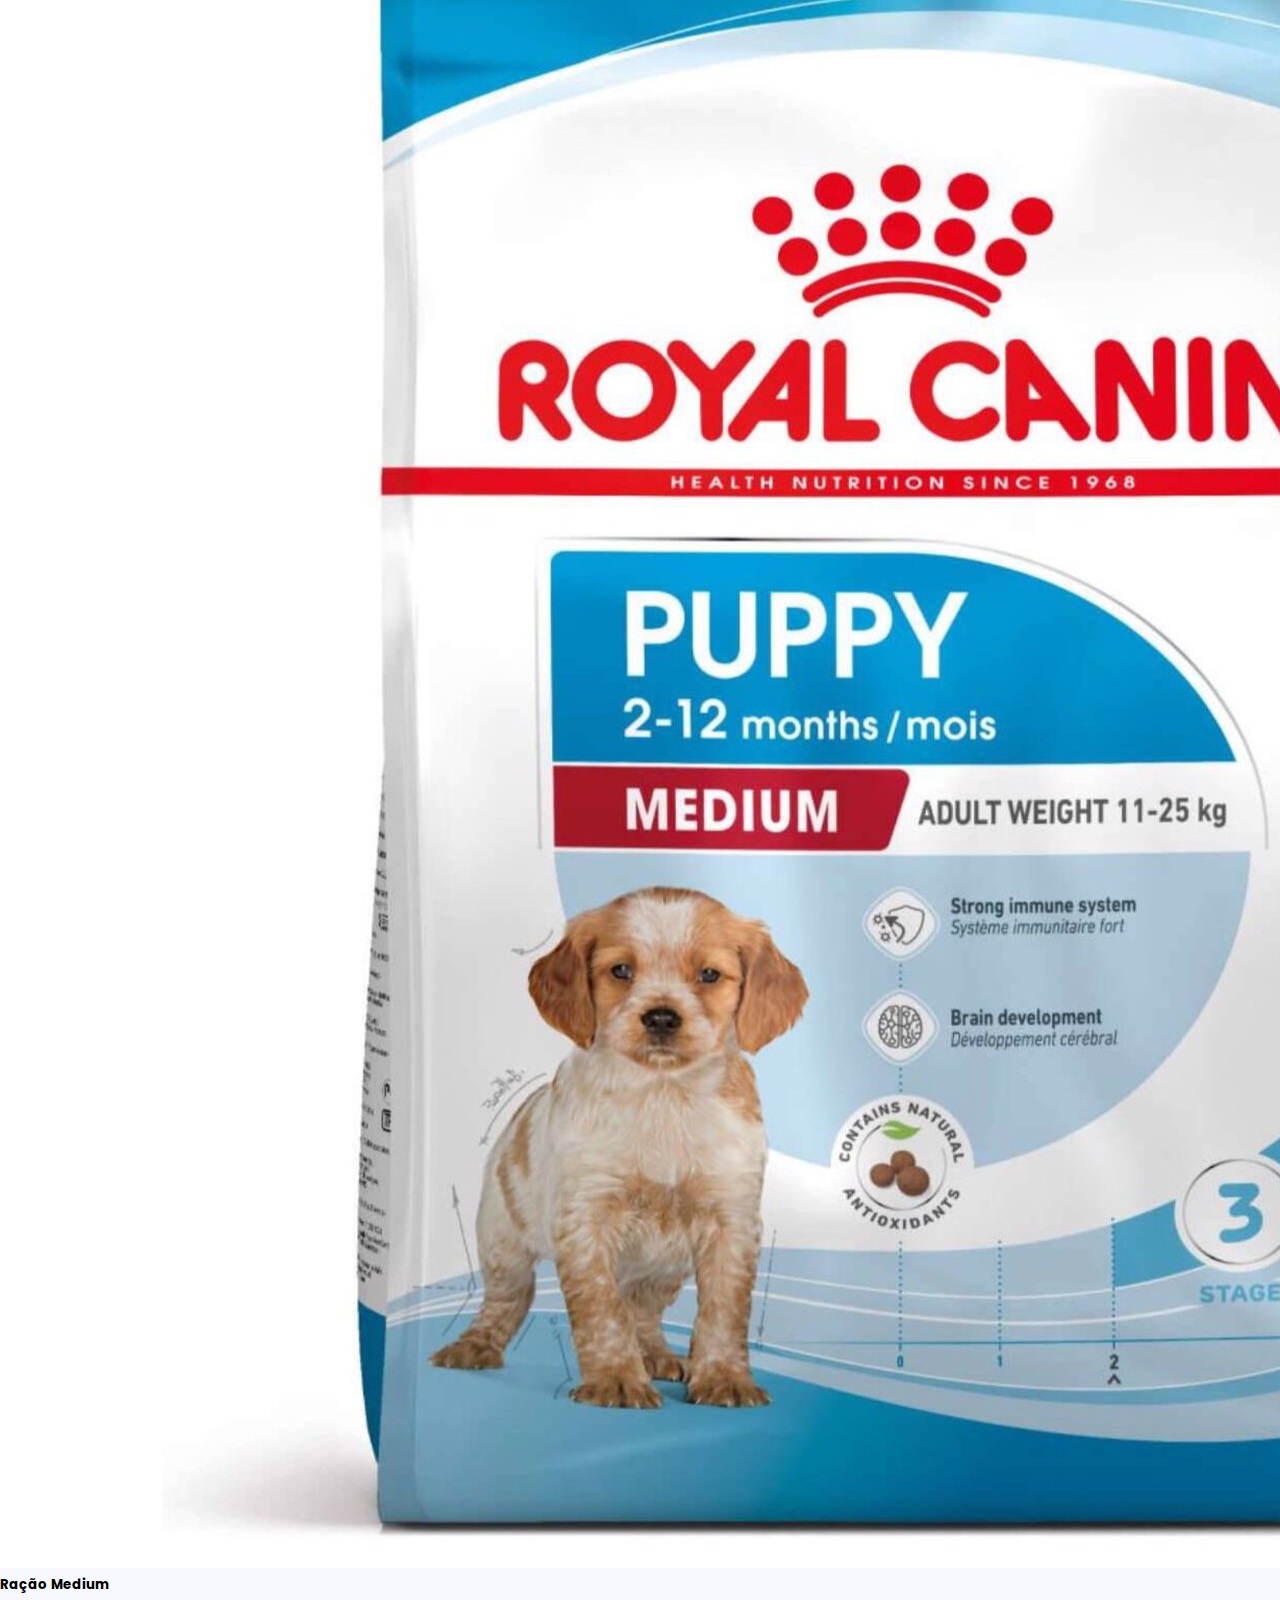
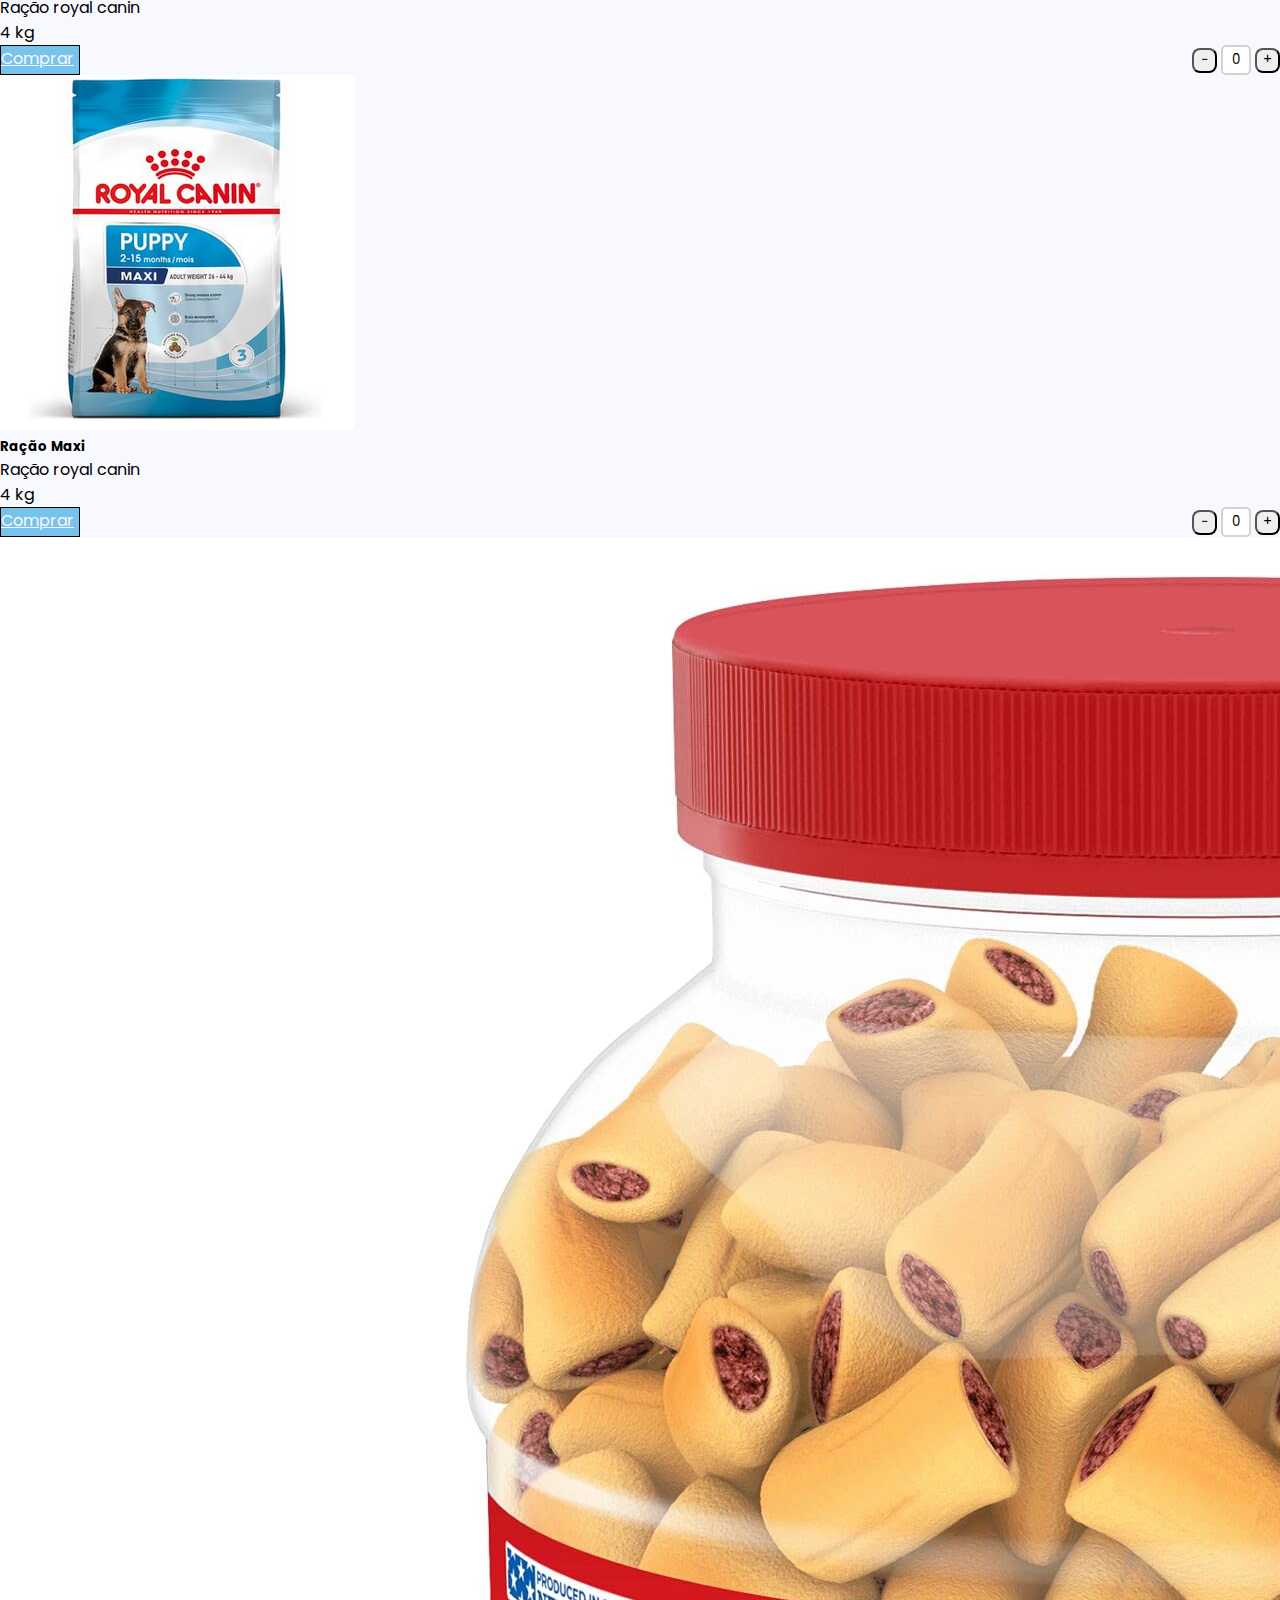
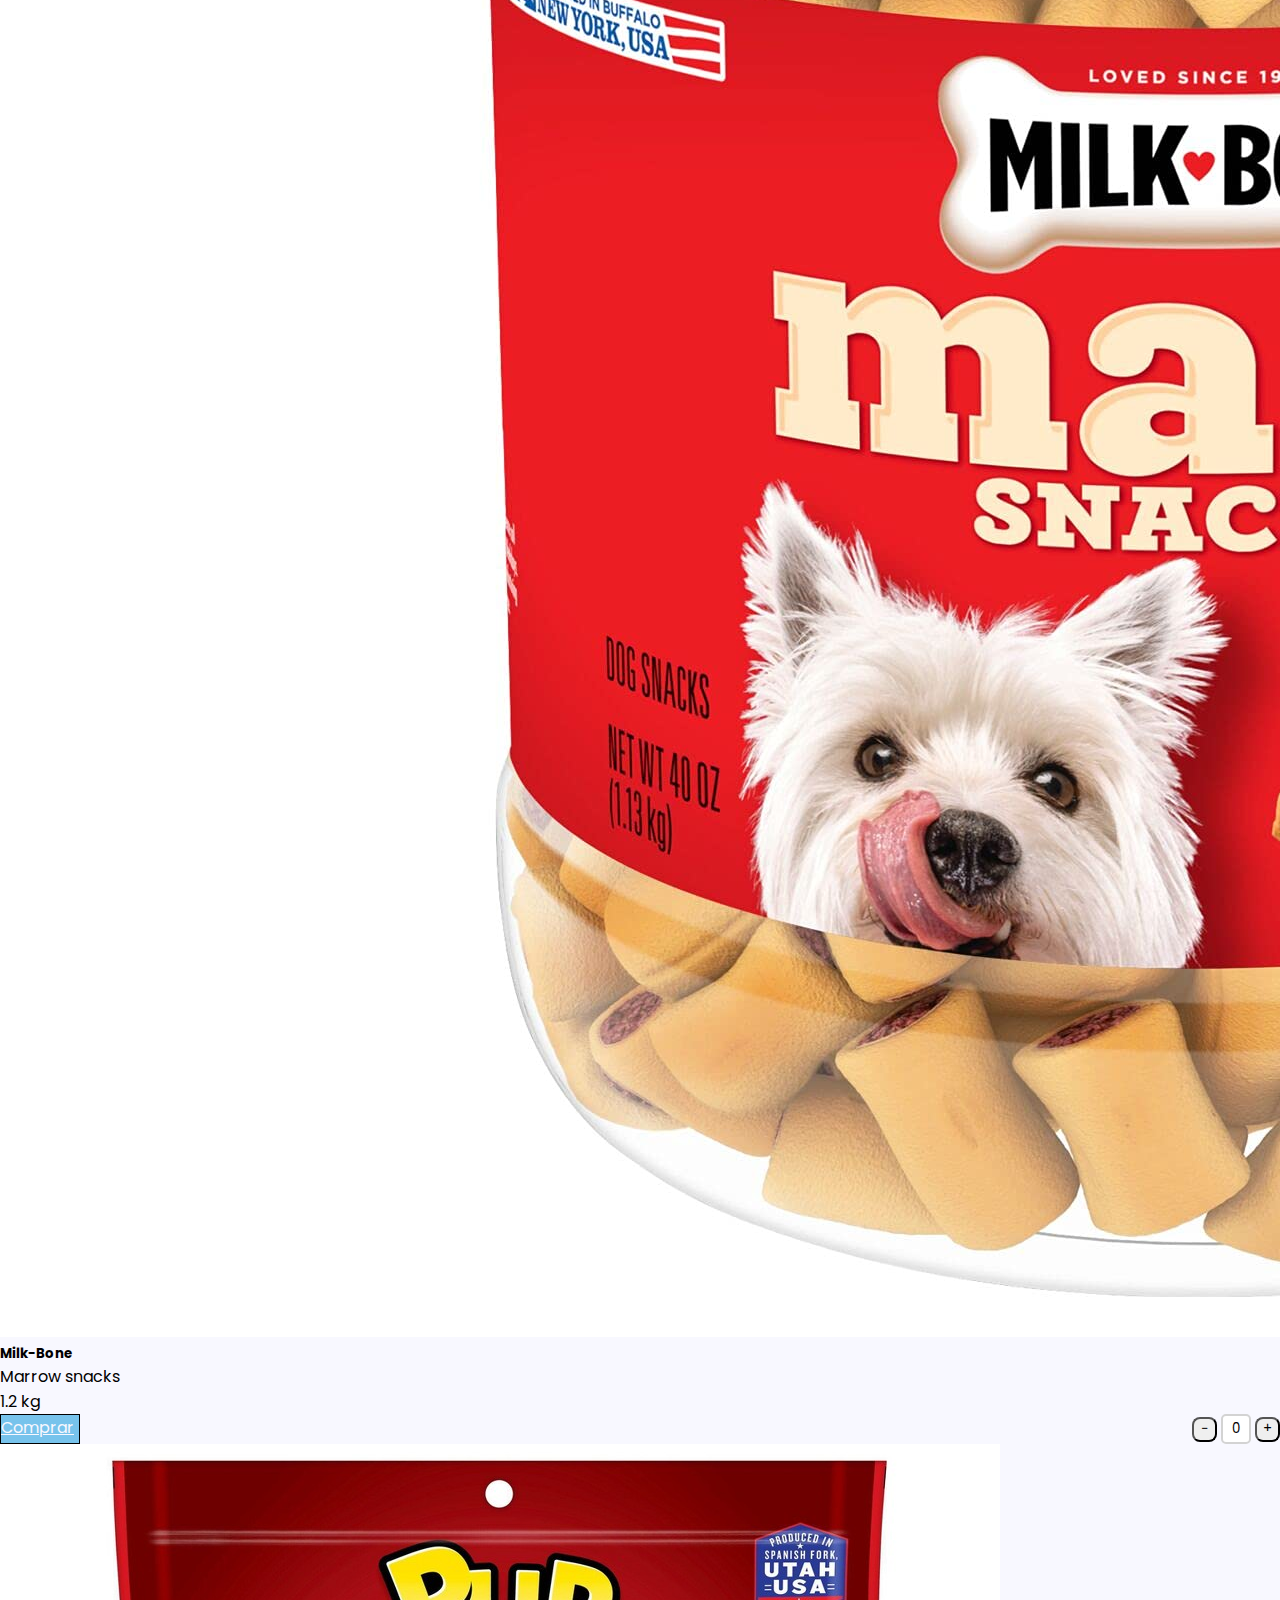
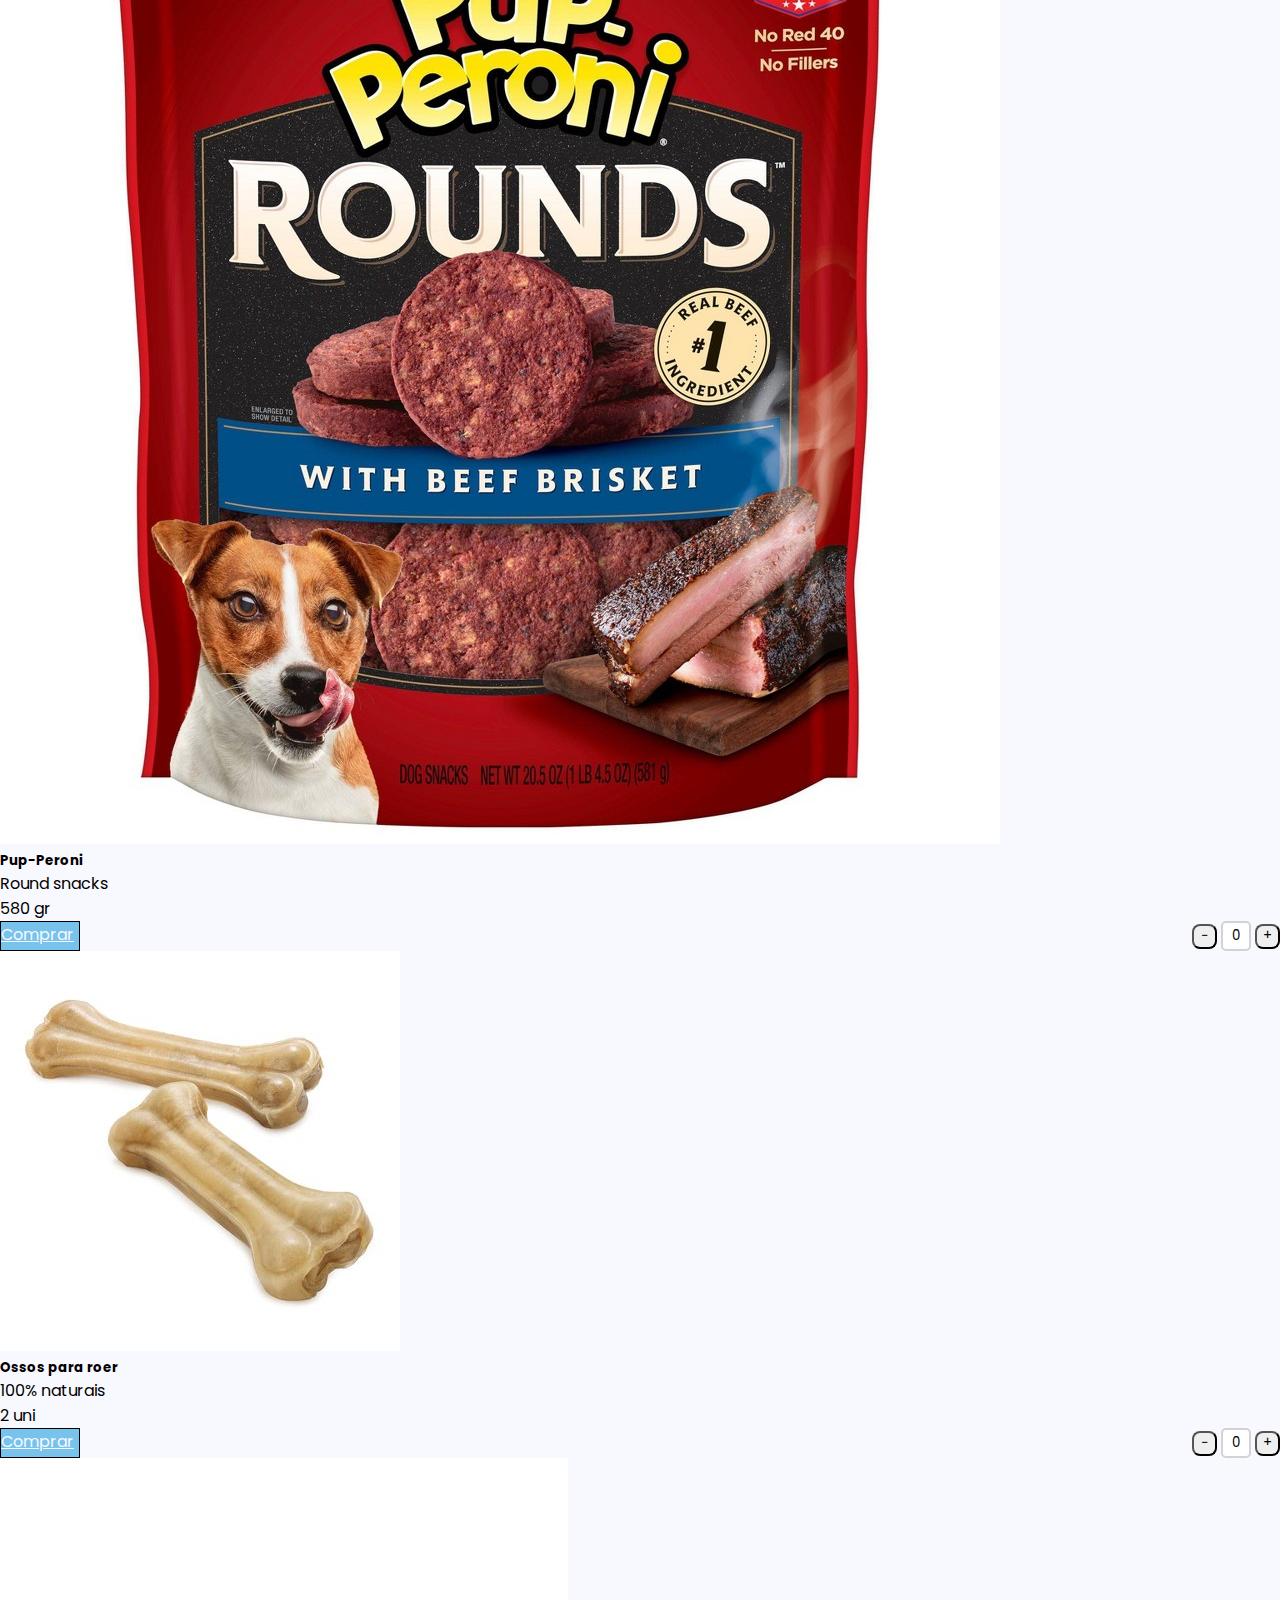
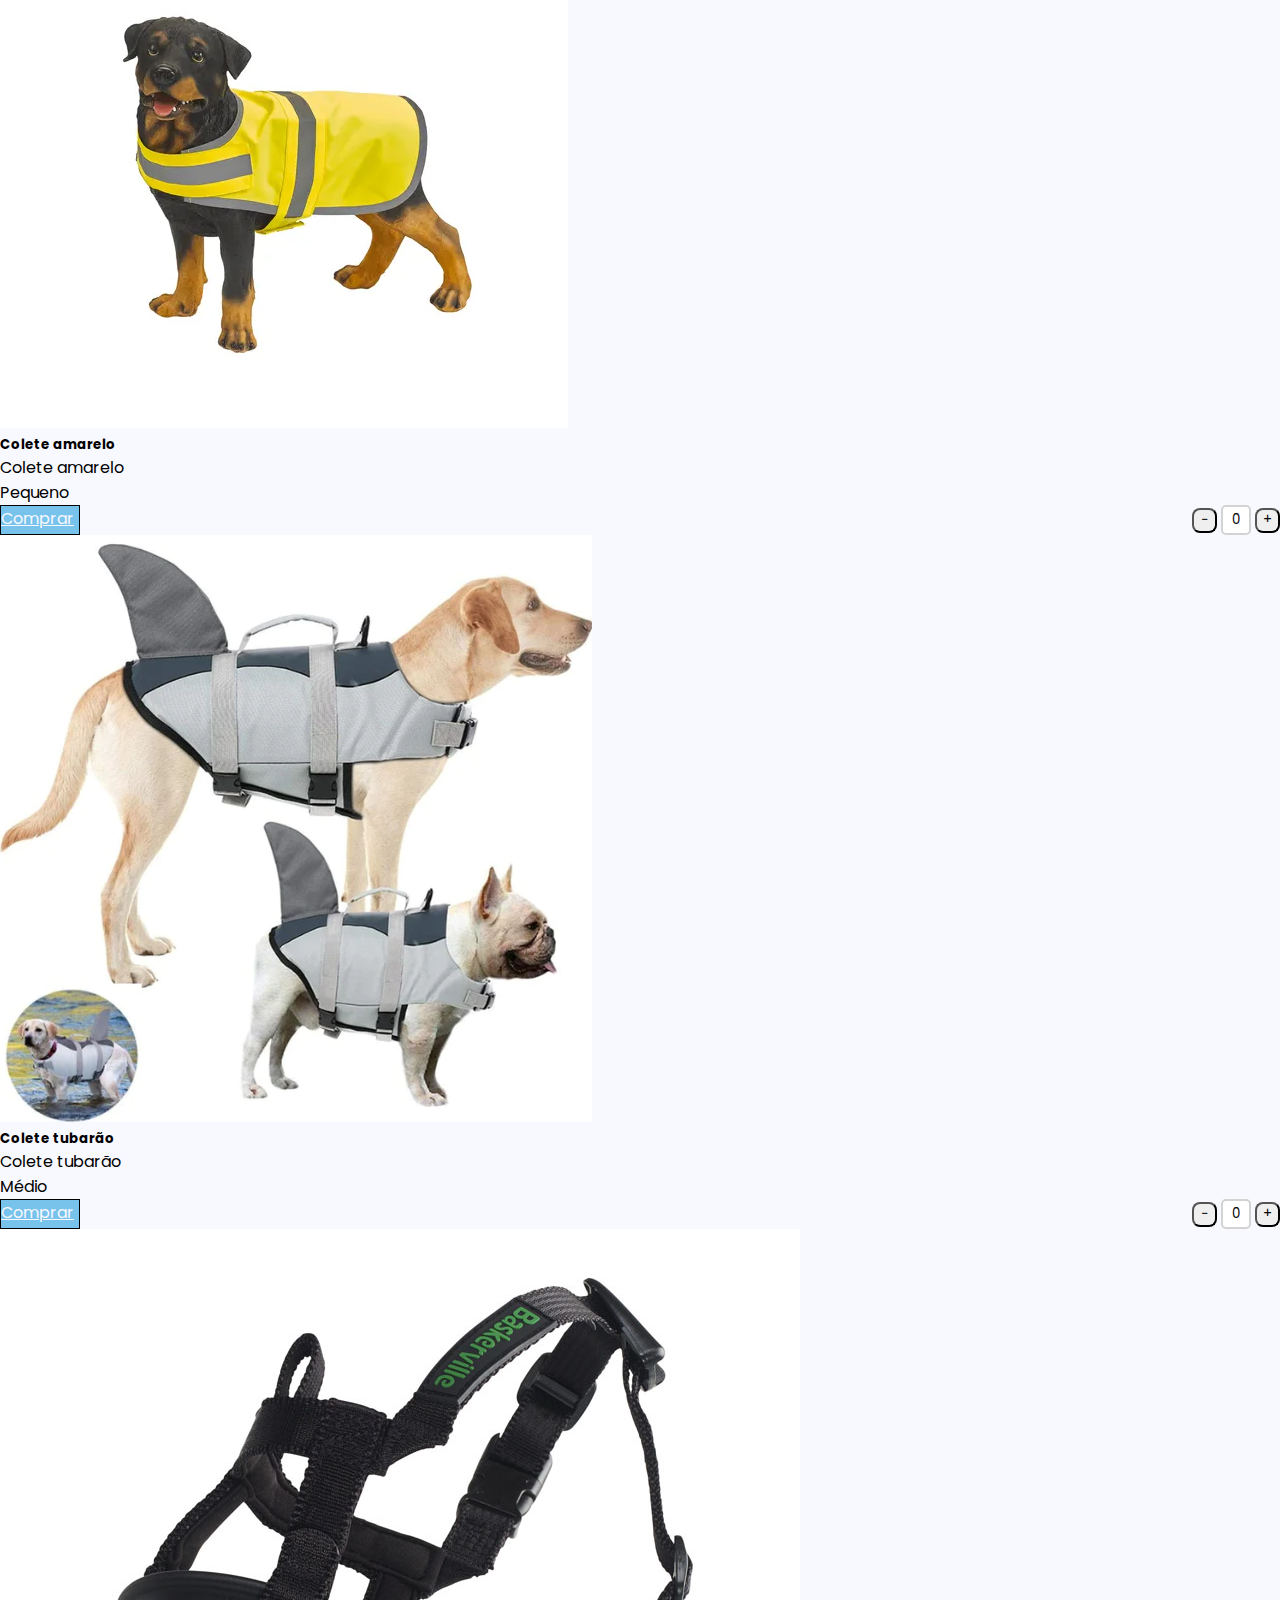
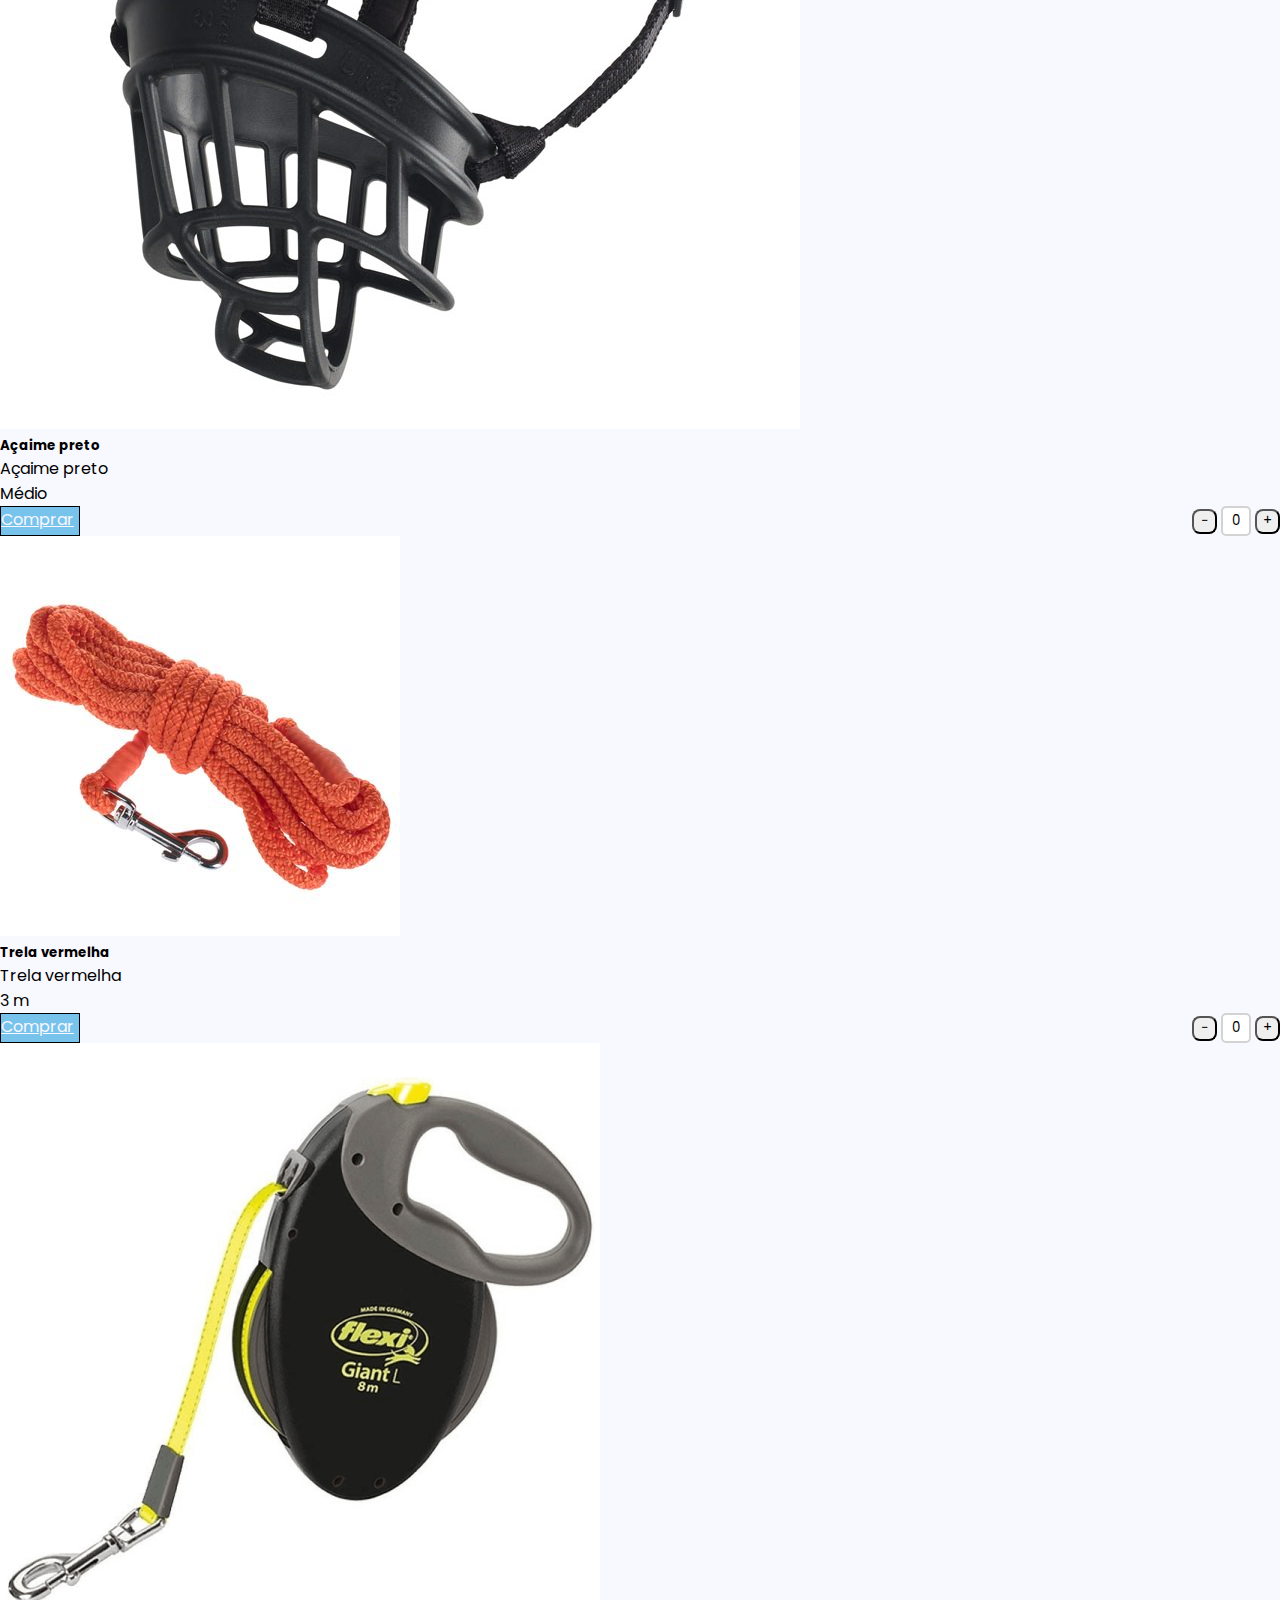
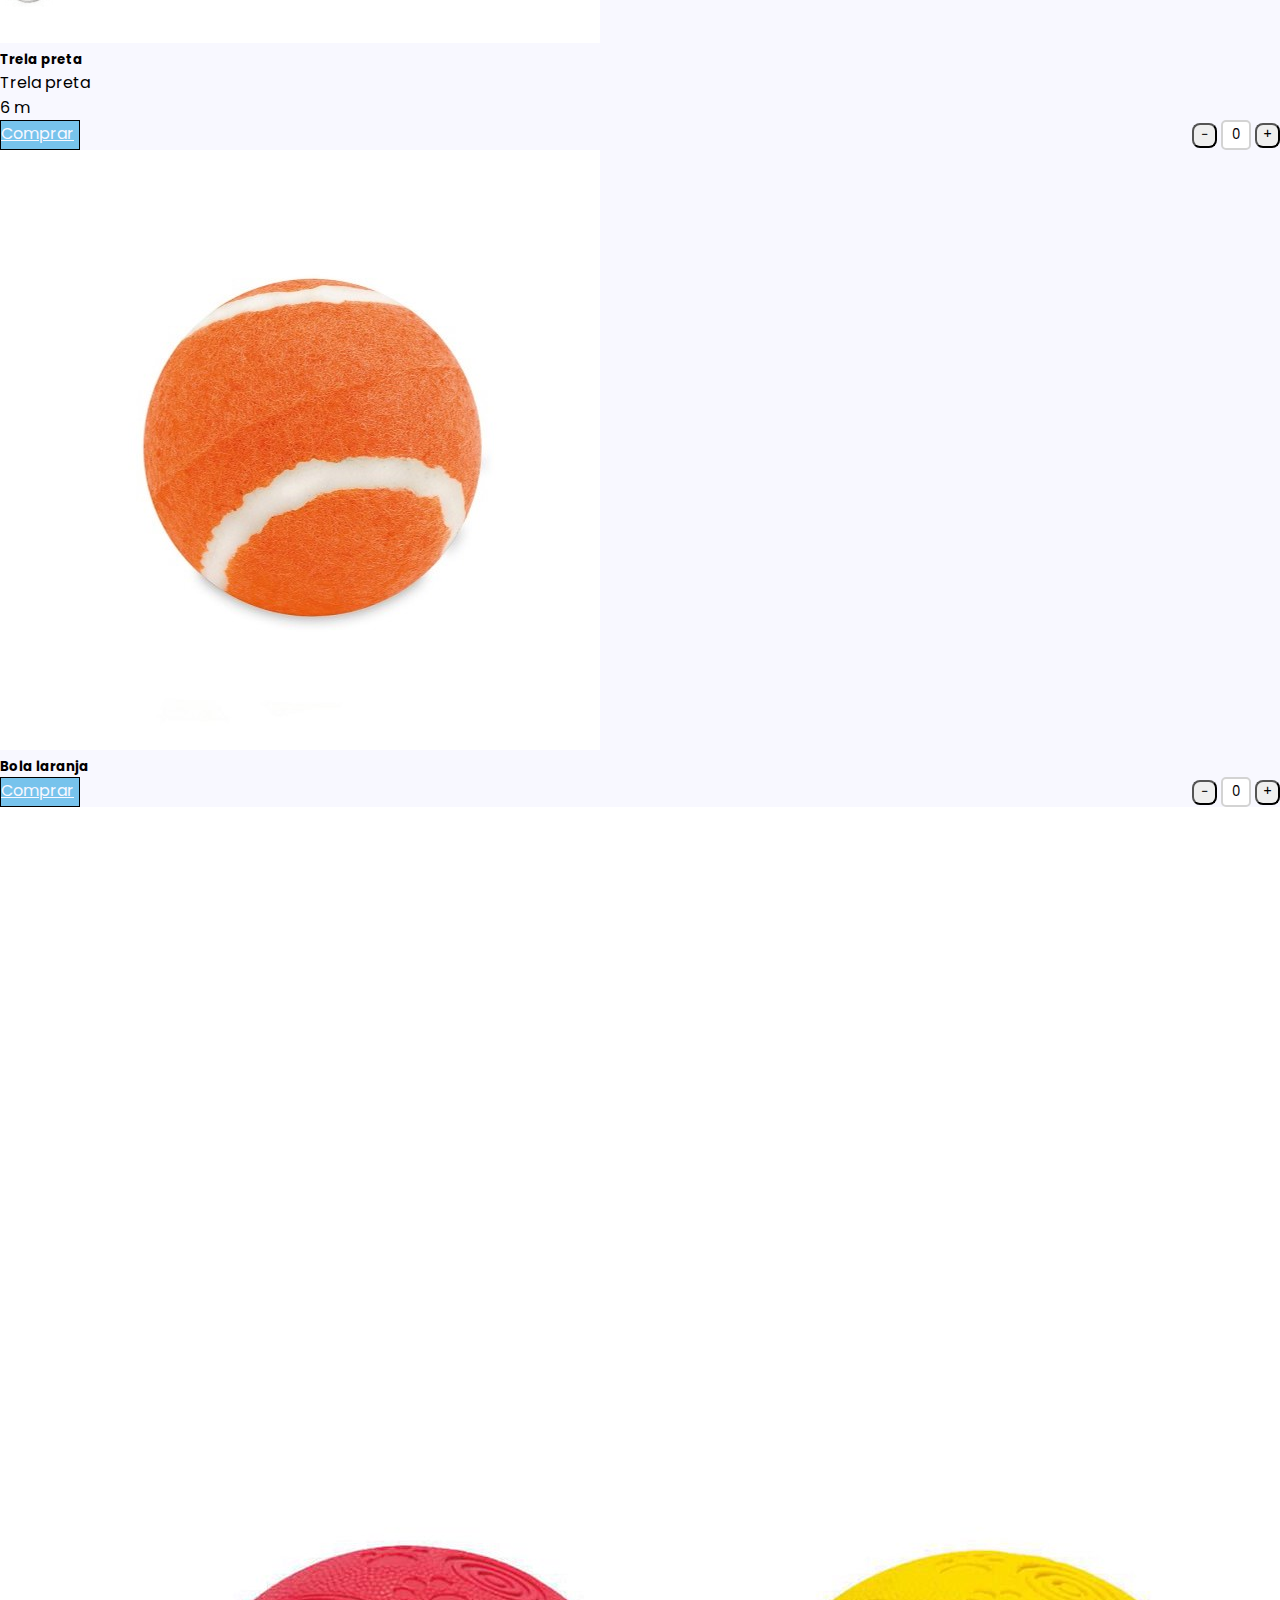
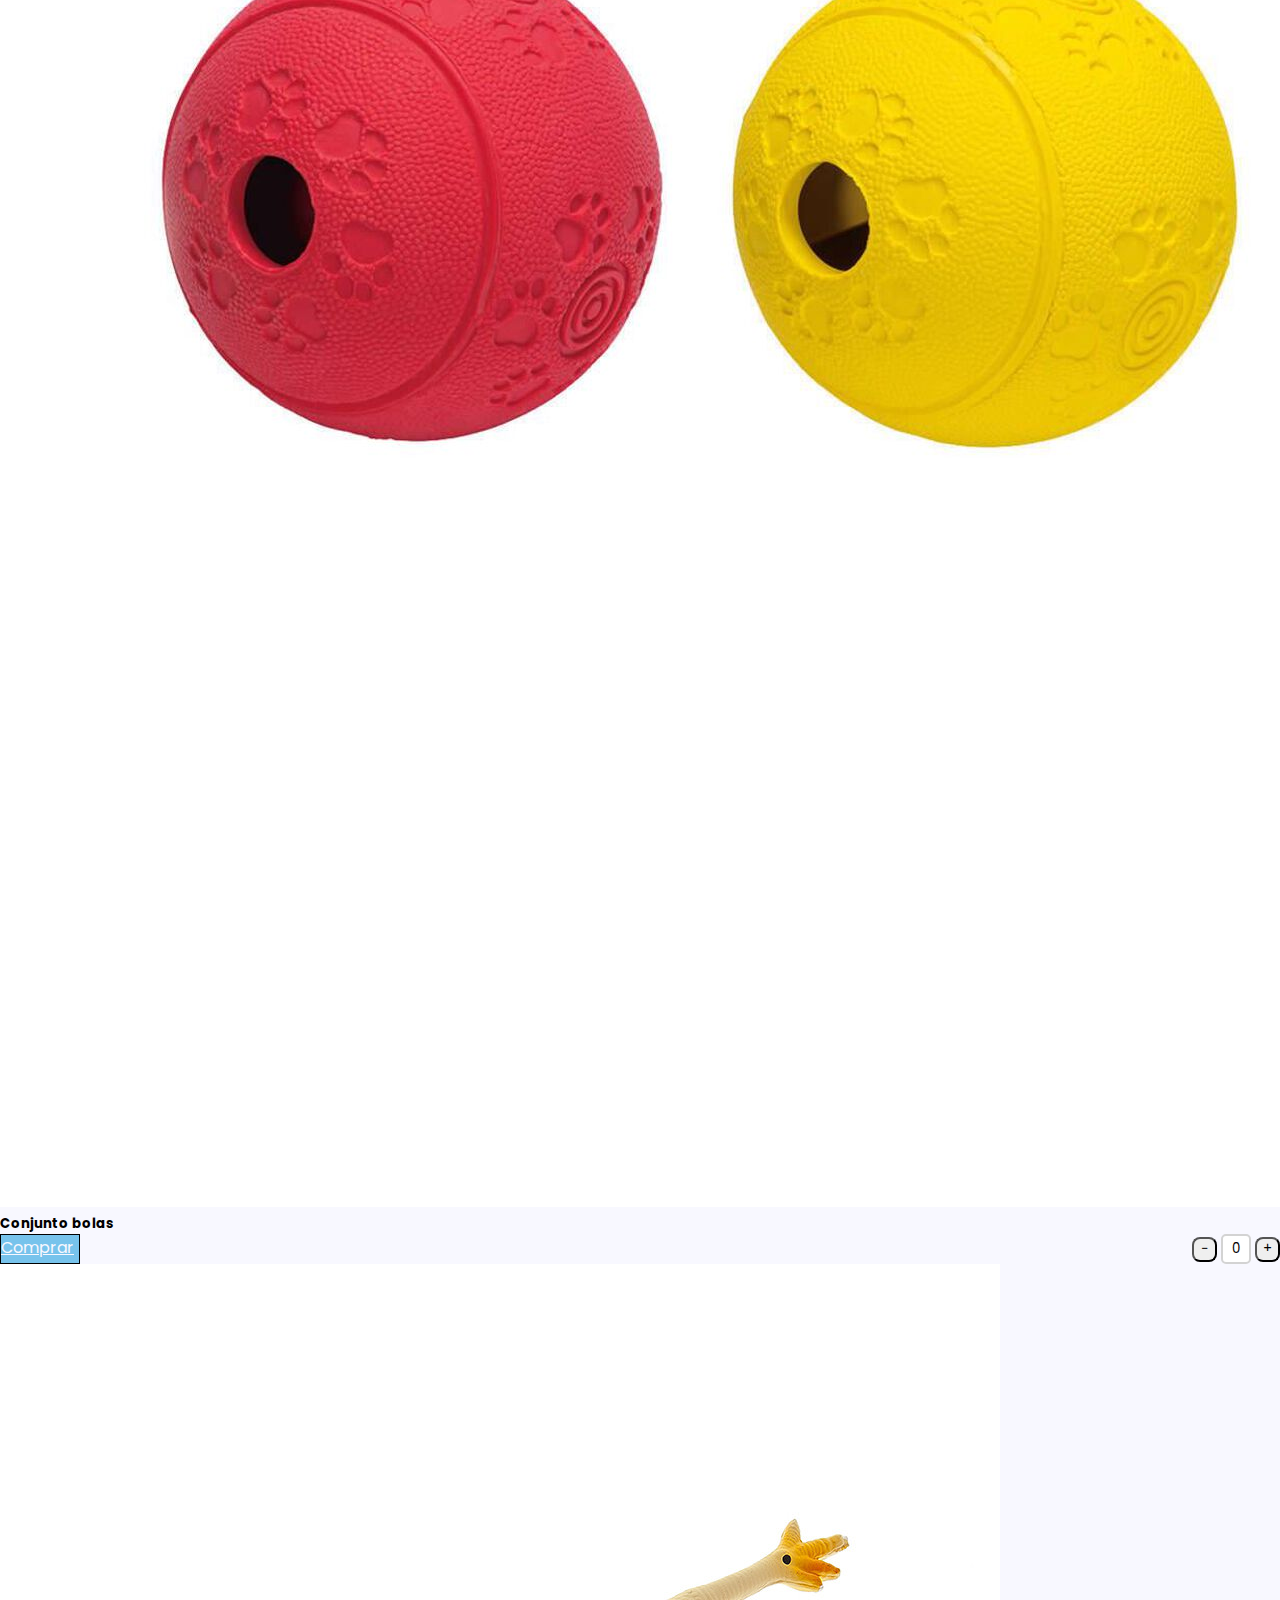
<file: loja.html>
<!DOCTYPE html>
<html lang="en">
<head>
    <meta charset="UTF-8">
    <meta name="viewport" content="width=device-width, initial-scale=1.0">
    <!-- Fonts -->
    <link href='https://fonts.googleapis.com/css?family=Poppins' rel='stylesheet'>
    <!-- CSS -->
    <link href="https://cdn.jsdelivr.net/npm/bootstrap@5.3.2/dist/css/bootstrap.min.css" rel="stylesheet" integrity="sha384-T3c6CoIi6uLrA9TneNEoa7RxnatzjcDSCmG1MXxSR1GAsXEV/Dwwykc2MPK8M2HN" crossorigin="anonymous">
    <link rel="stylesheet" href="styles/style.css">
    <link rel="stylesheet" href="styles/loja.css">
    <link href="https://cdn.jsdelivr.net/npm/bootstrap-icons@1.3.0/font/bootstrap-icons.css" rel="stylesheet">
    <title>AdoptaPet</title>
</head>
<body>
    <header>
        <nav class="navbar navbar-expand-md" style="background: #77C3EC;">
            <div class="container-fluid">
                <!-- Título -->
                <a class="navbar-brand" href="index.html">AdoptaPet</a>
                <!-- Botão Responsivo -->
                <button class="navbar-toggler" type="button" data-bs-toggle="collapse" data-bs-target="#navbarNav" aria-controls="navbarNav" aria-expanded="false" aria-label="Toggle navigation">
                    <span class="navbar-toggler-icon"></span>
                </button>
                <!-- Botões -->
                <div class="collapse navbar-collapse justify-content-end" id="navbarNav">
                    <ul class="navbar-nav">
                    <li class="nav-item">
                        <a class="nav-link" href="caes.html">Cães para Adoção</a>
                    </li>
                    <li class="nav-item">
                        <a class="nav-link" href="formulario.html">Adotar</a>
                    </li>
                    <li class="nav-item">
                        <a class="nav-link" href="quemSomos.html">Quem Somos</a>
                    </li>
                    <li class="nav-item">
                        <a class="nav-link active" href="loja.html" aria-current="page">Loja</a>
                    </li>
                    <li class="nav-item">
                        <a class="nav-link" href="favoritos.html">Favoritos</a>
                    </li>
                    <li class="nav-item">
                        <a class="nav-link" href="contactos.html">Contactos</a>
                    </li>
                    </ul>
                </div>
            </div>
          </nav>
    </header>
    <!-- Conteúdo da Página -->
    <!-- Barra de filtros -->
    <div class="filterBar mt-5">
        <ul class="nav nav-pills nav-fill d-none d-lg-flex">
            <li class="nav-item">
                <a class="nav-link" id="todos" href="#">Todos</a>
            </li>
            <li class="nav-item">
                <a class="nav-link" id="racoes" href="#">Rações</a>
            </li>
            <li class="nav-item">
                <a class="nav-link" id="snacks" href="#">Snacks</a>
            </li>
            <li class="nav-item">
                <a class="nav-link" id="acessPasseio" href="#">Acessórios de passeio</a>
            </li>
            <li class="nav-item">
                <a class="nav-link" id="brinquedos" href="#">Brinquedos</a>
            </li>
            <li class="nav-item">
                <a class="nav-link" id="acessCasa" href="#">Acessórios para a casa</a>
            </li>
        </ul>
        <!-- Filtro para telas menores -->
        <select class="form-select d-lg-none text-center" id="filtroTelemovel">
            <option value="todos" id="todos">Todos</option>
            <option value="racoes" id="racoes">Rações</option>
            <option value="snacks" id="snacks">Snacks</option>
            <option value="acessPasseio" id="acessPasseio">Acessórios de passeio</option>
            <option value="brinquedos" id="brinquedos">Brinquedos</option>
            <option value="acessCasa" id="acessCasa">Acessórios para a casa</option>
        </select>
    </div>
    <!-- Items na loja -->
    <div class="container text-center overflow-hidden mt-5">
        <div class="row gy-4 gx-4 justify-content-center">
            <!-- Rações -->
            <div class="col-8 col-sm-6 col-md-4 col-lg-3 cardContainer racoes">
                <div class="card">
                    <img src="imgs/loja-imgs/racaoXsmall.jpg" class="card-img-top" alt="...">
                    <div class="card-body">
                        <h5 class="card-title">Ração X-small</h5>
                        <p class="card-text ">Ração royal canin<p>4 kg</p></p>
                        <div class="cardBotoes options">
                            <a href="#" class="btn btn-outline-primary mainBtn">Comprar</a>
                            <div>
                                <button class="btn btn-danger cardBotao menos">−</button>
                                <input class="cardInput resultado" type="number" value="0" />
                                <button class="btn btn-success cardBotao mais" >+</button>
                            </div>
                        </div>
                    </div>
                </div>
            </div>
            <div class="col-8 col-sm-6 col-md-4 col-lg-3 cardContainer racoes">
                <div class="card">
                    <img src="imgs/loja-imgs/racaoMini.jpg" class="card-img-top" alt="...">
                    <div class="card-body">
                        <h5 class="card-title">Ração Mini</h5>
                        <p class="card-text ">Ração royal canin<p>4 kg</p></p>
                        <div class="cardBotoes">
                            <a href="#" class="btn btn-outline-primary mainBtn">Comprar</a>
                            <div>
                                <button class="btn btn-danger cardBotao menos">−</button>
                                <input class="cardInput resultado" type="number" value="0" />
                                <button class="btn btn-success cardBotao mais" >+</button>
                            </div>
                        </div>
                    </div>
                </div>
            </div>
            <div class="col-8 col-sm-6 col-md-4 col-lg-3 cardContainer racoes">
                <div class="card">
                    <img src="imgs/loja-imgs/racaoMedium.jpg" class="card-img-top" alt="...">
                    <div class="card-body">
                        <h5 class="card-title">Ração Medium</h5>
                        <p class="card-text ">Ração royal canin<p>4 kg</p></p>
                        <div class="cardBotoes">
                            <a href="#" class="btn btn-outline-primary mainBtn">Comprar</a>
                            <div>
                                <button class="btn btn-danger cardBotao menos">−</button>
                                <input class="cardInput resultado" type="number" value="0" />
                                <button class="btn btn-success cardBotao mais" >+</button>
                            </div>
                        </div>
                    </div>
                </div>
            </div>
            <div class="col-8 col-sm-6 col-md-4 col-lg-3 cardContainer racoes">
                <div class="card">
                    <img src="imgs/loja-imgs/racaoMaxi.png" class="card-img-top" alt="...">
                    <div class="card-body">
                        <h5 class="card-title">Ração Maxi</h5>
                        <p class="card-text ">Ração royal canin<p>4 kg</p></p>
                        <div class="cardBotoes">
                            <a href="#" class="btn btn-outline-primary mainBtn">Comprar</a>
                            <div>
                                <button class="btn btn-danger cardBotao menos">−</button>
                                <input class="cardInput resultado" type="number" value="0" />
                                <button class="btn btn-success cardBotao mais" >+</button>
                            </div>
                        </div>
                    </div>
                </div>
            </div>
            <!-- Snacks -->
            <div class="col-8 col-sm-6 col-md-4 col-lg-3 cardContainer snacks">
                <div class="card">
                    <img src="imgs/loja-imgs/milkBone.jpg" class="card-img-top" alt="...">
                    <div class="card-body">
                        <h5 class="card-title">Milk-Bone</h5>
                        <p class="card-text ">Marrow snacks<p>1.2 kg</p></p>
                        <div class="cardBotoes">
                            <a href="#" class="btn btn-outline-primary mainBtn">Comprar</a>
                            <div>
                                <button class="btn btn-danger cardBotao menos">−</button>
                                <input class="cardInput resultado" type="number" value="0" />
                                <button class="btn btn-success cardBotao mais" >+</button>
                            </div>
                        </div>
                    </div>
                </div>
            </div>
            <div class="col-8 col-sm-6 col-md-4 col-lg-3 cardContainer snacks">
                <div class="card">
                    <img src="imgs/loja-imgs/pupPeroni.jpg" class="card-img-top" alt="...">
                    <div class="card-body">
                        <h5 class="card-title">Pup-Peroni</h5>
                        <p class="card-text ">Round snacks<p>580 gr</p></p>
                        <div class="cardBotoes">
                            <a href="#" class="btn btn-outline-primary mainBtn">Comprar</a>
                            <div>
                                <button class="btn btn-danger cardBotao menos">−</button>
                                <input class="cardInput resultado" type="number" value="0" />
                                <button class="btn btn-success cardBotao mais" >+</button>
                            </div>
                        </div>
                    </div>
                </div>
            </div>
            <div class="col-8 col-sm-6 col-md-4 col-lg-3 cardContainer snacks">
                <div class="card">
                    <img src="imgs/loja-imgs/ossoRoer.jpg" class="card-img-top" alt="...">
                    <div class="card-body">
                        <h5 class="card-title">Ossos para roer</h5>
                        <p class="card-text ">100% naturais<p>2 uni</p></p>
                        <div class="cardBotoes">
                            <a href="#" class="btn btn-outline-primary mainBtn">Comprar</a>
                            <div>
                                <button class="btn btn-danger cardBotao menos">−</button>
                                <input class="cardInput resultado" type="number" value="0" />
                                <button class="btn btn-success cardBotao mais" >+</button>
                            </div>
                        </div>
                    </div>
                </div>
            </div>
            <!-- Acessórios de passeio -->
            <div class="col-8 col-sm-6 col-md-4 col-lg-3 cardContainer acessPasseio">
                <div class="card">
                    <img src="imgs/loja-imgs/coleteAmarelo.png" class="card-img-top" alt="...">
                    <div class="card-body">
                        <h5 class="card-title">Colete amarelo</h5>
                        <p class="card-text ">Colete amarelo<p>Pequeno</p></p>
                        <div class="cardBotoes">
                            <a href="#" class="btn btn-outline-primary mainBtn">Comprar</a>
                            <div>
                                <button class="btn btn-danger cardBotao menos">−</button>
                                <input class="cardInput resultado" type="number" value="0" />
                                <button class="btn btn-success cardBotao mais" >+</button>
                            </div>
                        </div>
                    </div>
                </div>
            </div>
            <div class="col-8 col-sm-6 col-md-4 col-lg-3 cardContainer acessPasseio">
                <div class="card">
                    <img src="imgs/loja-imgs/coleteTubarao.png" class="card-img-top" alt="...">
                    <div class="card-body">
                        <h5 class="card-title">Colete tubarão</h5>
                        <p class="card-text ">Colete tubarão<p></p><p>Médio</p></p>
                        <div class="cardBotoes">
                            <a href="#" class="btn btn-outline-primary mainBtn">Comprar</a>
                            <div>
                                <button class="btn btn-danger cardBotao menos">−</button>
                                <input class="cardInput resultado" type="number" value="0" />
                                <button class="btn btn-success cardBotao mais" >+</button>
                            </div>
                        </div>
                    </div>
                </div>
            </div>
            <div class="col-8 col-sm-6 col-md-4 col-lg-3 cardContainer acessPasseio">
                <div class="card">
                    <img src="imgs/loja-imgs/acaimePreto.jpg" class="card-img-top" alt="...">
                    <div class="card-body">
                        <h5 class="card-title">Açaime preto</h5>
                        <p class="card-text ">Açaime preto<p>Médio</p></p>
                        <div class="cardBotoes">
                            <a href="#" class="btn btn-outline-primary mainBtn">Comprar</a>
                            <div>
                                <button class="btn btn-danger cardBotao menos">−</button>
                                <input class="cardInput resultado" type="number" value="0" />
                                <button class="btn btn-success cardBotao mais" >+</button>
                            </div>
                        </div>
                    </div>
                </div>
            </div>
            <div class="col-8 col-sm-6 col-md-4 col-lg-3 cardContainer acessPasseio">
                <div class="card">
                    <img src="imgs/loja-imgs/trelaVermelha.jpg" class="card-img-top" alt="...">
                    <div class="card-body">
                        <h5 class="card-title">Trela vermelha</h5>
                        <p class="card-text ">Trela vermelha<p>3 m</p></p>
                        <div class="cardBotoes">
                            <a href="#" class="btn btn-outline-primary mainBtn">Comprar</a>
                            <div>
                                <button class="btn btn-danger cardBotao menos">−</button>
                                <input class="cardInput resultado" type="number" value="0" />
                                <button class="btn btn-success cardBotao mais" >+</button>
                            </div>
                        </div>
                    </div>
                </div>
            </div>
            <div class="col-8 col-sm-6 col-md-4 col-lg-3 cardContainer acessPasseio">
                <div class="card">
                    <img src="imgs/loja-imgs/trelaPreta.png" class="card-img-top" alt="...">
                    <div class="card-body">
                        <h5 class="card-title">Trela preta</h5>
                        <p class="card-text ">Trela preta<p>6 m</p></p>
                        <div class="cardBotoes">
                            <a href="#" class="btn btn-outline-primary mainBtn">Comprar</a>
                            <div>
                                <button class="btn btn-danger cardBotao menos">−</button>
                                <input class="cardInput resultado" type="number" value="0" />
                                <button class="btn btn-success cardBotao mais" >+</button>
                            </div>
                        </div>
                    </div>
                </div>
            </div>

            <!-- Brinquedos -->
            <div class="col-8 col-sm-6 col-md-4 col-lg-3 cardContainer brinquedos">
                <div class="card">
                    <img src="imgs/loja-imgs/bolaLaranja.jpg" class="card-img-top" alt="...">
                    <div class="card-body">
                        <h5 class="card-title">Bola laranja</h5>
                        <p class="card-text "></p>
                        <div class="cardBotoes">
                            <a href="#" class="btn btn-outline-primary mainBtn">Comprar</a>
                            <div>
                                <button class="btn btn-danger cardBotao menos">−</button>
                                <input class="cardInput resultado" type="number" value="0" />
                                <button class="btn btn-success cardBotao mais" >+</button>
                            </div>
                        </div>
                    </div>
                </div>
            </div>
            <div class="col-8 col-sm-6 col-md-4 col-lg-3 cardContainer brinquedos">
                <div class="card">
                    <img src="imgs/loja-imgs/conjuntoBolas.jpg" class="card-img-top" alt="...">
                    <div class="card-body">
                        <h5 class="card-title">Conjunto bolas</h5>
                        <p class="card-text "></p>
                        <div class="cardBotoes">
                            <a href="#" class="btn btn-outline-primary mainBtn">Comprar</a>
                            <div>
                                <button class="btn btn-danger cardBotao menos">−</button>
                                <input class="cardInput resultado" type="number" value="0" />
                                <button class="btn btn-success cardBotao mais" >+</button>
                            </div>
                        </div>
                    </div>
                </div>
            </div>
            <div class="col-8 col-sm-6 col-md-4 col-lg-3 cardContainer brinquedos">
                <div class="card">
                    <img src="imgs/loja-imgs/galinha.jpg" class="card-img-top" alt="...">
                    <div class="card-body">
                        <h5 class="card-title">Galinha borracha</h5>
                        <p class="card-text "></p>
                        <div class="cardBotoes">
                            <a href="#" class="btn btn-outline-primary mainBtn">Comprar</a>
                            <div>
                                <button class="btn btn-danger cardBotao menos">−</button>
                                <input class="cardInput resultado" type="number" value="0" />
                                <button class="btn btn-success cardBotao mais" >+</button>
                            </div>
                        </div>
                    </div>
                </div>
            </div>
            <div class="col-8 col-sm-6 col-md-4 col-lg-3 cardContainer brinquedos">
                <div class="card">
                    <img src="imgs/loja-imgs/jogo.jpg" class="card-img-top" alt="...">
                    <div class="card-body">
                        <h5 class="card-title">Jogo educativo</h5>
                        <p class="card-text "></p>
                        <div class="cardBotoes">
                            <a href="#" class="btn btn-outline-primary mainBtn">Comprar</a>
                            <div>
                                <button class="btn btn-danger cardBotao menos">−</button>
                                <input class="cardInput resultado" type="number" value="0" />
                                <button class="btn btn-success cardBotao mais" >+</button>
                            </div>
                        </div>
                    </div>
                </div>
            </div>

            <!-- Acessórios para a casa -->
            <div class="col-8 col-sm-6 col-md-4 col-lg-3 cardContainer acessCasa">
                <div class="card">
                    <img src="imgs/loja-imgs/camaRedonda.jpg" class="card-img-top" alt="...">
                    <div class="card-body">
                        <h5 class="card-title">Cama redonda</h5>
                        <p class="card-text ">Cama redonda<p>30 cm</p></p>
                        <div class="cardBotoes">
                            <a href="#" class="btn btn-outline-primary mainBtn">Comprar</a>
                            <div>
                                <button class="btn btn-danger cardBotao menos">−</button>
                                <input class="cardInput resultado" type="number" value="0" />
                                <button class="btn btn-success cardBotao mais" >+</button>
                            </div>
                        </div>
                    </div>
                </div>
            </div>
            <div class="col-8 col-sm-6 col-md-4 col-lg-3 cardContainer acessCasa">
                <div class="card">
                    <img src="imgs/loja-imgs/camaRetangular.png" class="card-img-top" alt="...">
                    <div class="card-body">
                        <h5 class="card-title">Cama retangular</h5>
                        <p class="card-text ">Cama retangular<p>50 cm</p></p>
                        <div class="cardBotoes">
                            <a href="#" class="btn btn-outline-primary mainBtn">Comprar</a>
                            <div>
                                <button class="btn btn-danger cardBotao menos">−</button>
                                <input class="cardInput resultado" type="number" value="0" />
                                <button class="btn btn-success cardBotao mais" >+</button>
                            </div>
                        </div>
                    </div>
                </div>
            </div>

        </div>
    </div>
    </div>
    <!-- JavaScript -->
    <script src="https://ajax.googleapis.com/ajax/libs/jquery/1.9.1/jquery.min.js"></script>
    <script src="scripts/loja.js"></script>
    <script src="https://cdn.jsdelivr.net/npm/bootstrap@5.3.2/dist/js/bootstrap.bundle.min.js" integrity="sha384-C6RzsynM9kWDrMNeT87bh95OGNyZPhcTNXj1NW7RuBCsyN/o0jlpcV8Qyq46cDfL" crossorigin="anonymous"></script>
</body>
</html>
</file>
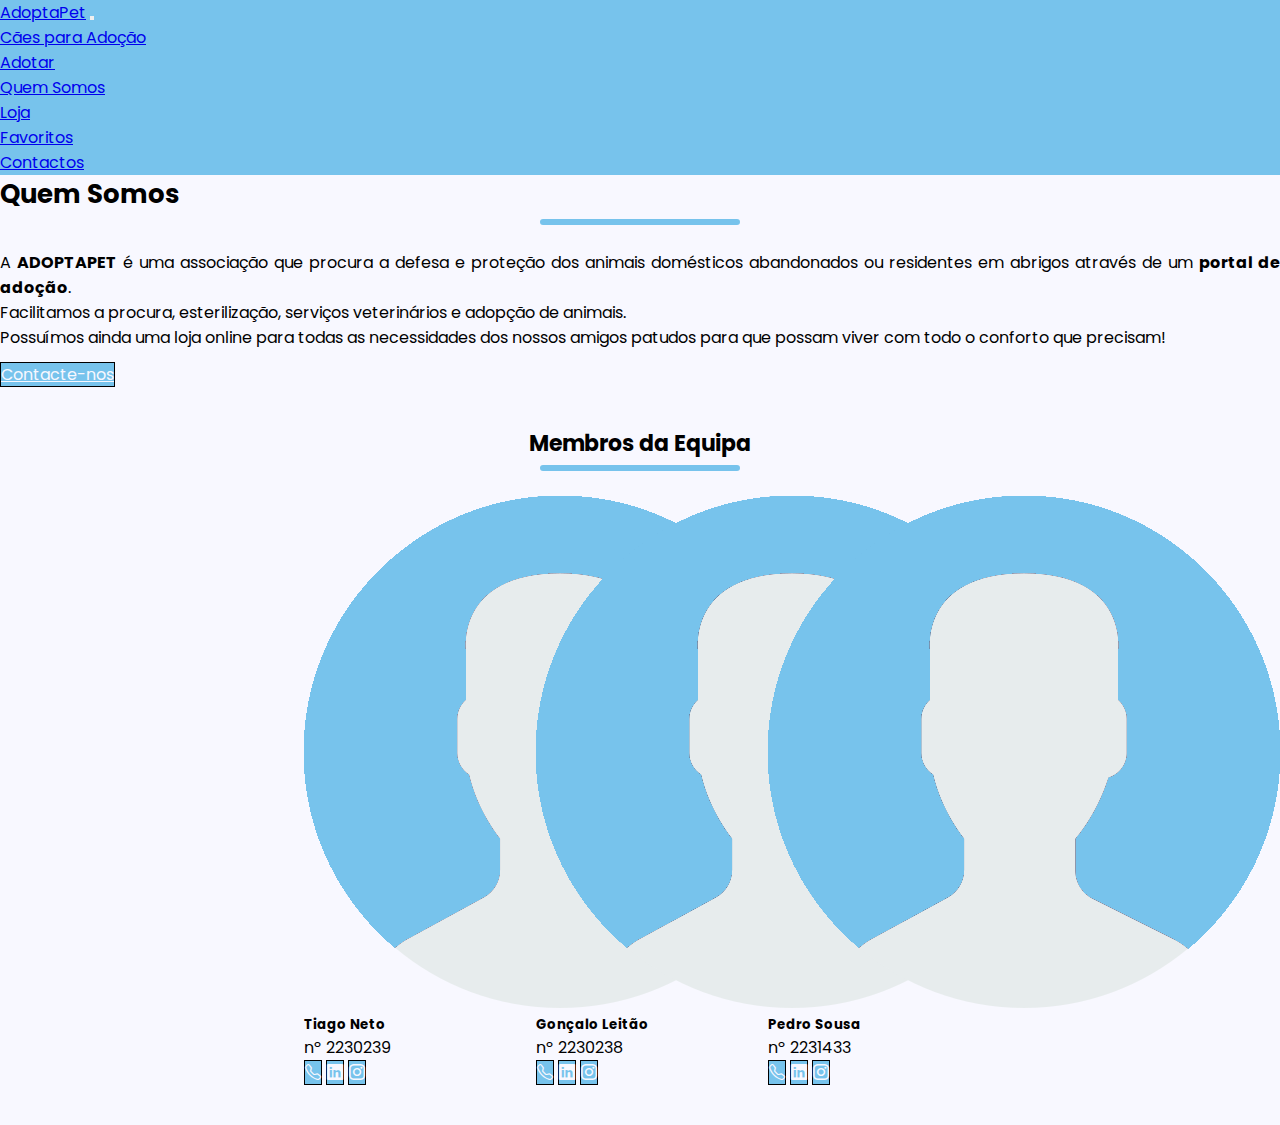
<file: quemSomos.html>
<!DOCTYPE html>
<html lang="en">
<head>
    <meta charset="UTF-8">
    <meta name="viewport" content="width=device-width, initial-scale=1.0">
    <!-- Fonts -->
    <link href='https://fonts.googleapis.com/css?family=Poppins' rel='stylesheet'>
    <!-- CSS -->
    <link href="https://cdn.jsdelivr.net/npm/bootstrap@5.3.2/dist/css/bootstrap.min.css" rel="stylesheet" integrity="sha384-T3c6CoIi6uLrA9TneNEoa7RxnatzjcDSCmG1MXxSR1GAsXEV/Dwwykc2MPK8M2HN" crossorigin="anonymous">
    <link rel="stylesheet" href="styles/style.css">
    <link rel="stylesheet" href="styles/quemSomos.css">
    <link href="https://cdn.jsdelivr.net/npm/bootstrap-icons@1.3.0/font/bootstrap-icons.css" rel="stylesheet">
    <title>AdoptaPet</title>
</head>
<body>
    <header>
        <nav class="navbar navbar-expand-md" style="background: #77C3EC;">
            <div class="container-fluid">
                <!-- Título -->
                <a class="navbar-brand" href="index.html">AdoptaPet</a>
                <!-- Botão Responsivo -->
                <button class="navbar-toggler" type="button" data-bs-toggle="collapse" data-bs-target="#navbarNav" aria-controls="navbarNav" aria-expanded="false" aria-label="Toggle navigation">
                    <span class="navbar-toggler-icon"></span>
                </button>
                <!-- Botões -->
                <div class="collapse navbar-collapse justify-content-end" id="navbarNav">
                    <ul class="navbar-nav">
                    <li class="nav-item">
                        <a class="nav-link" href="caes.html">Cães para Adoção</a>
                    </li>
                    <li class="nav-item">
                        <a class="nav-link" href="formulario.html">Adotar</a>
                    </li>
                    <li class="nav-item">
                        <a class="nav-link active" href="quemSomos.html" aria-current="page">Quem Somos</a>
                    </li>
                    <li class="nav-item">
                        <a class="nav-link" href="loja.html">Loja</a>
                    </li>
                    <li class="nav-item">
                        <a class="nav-link" href="favoritos.html">Favoritos</a>
                    </li>
                    <li class="nav-item">
                        <a class="nav-link" href="contactos.html">Contactos</a>
                    </li>
                    </ul>
                </div>
            </div>
          </nav>
    </header>
    <!-- Quem Somos -->
    <div class="container text-center p-4 mainQuemSomos">
        <h1 class="text-center">Quem Somos</h1>
        <hr>
        <div class="textoJustificado">
            <p>A <span>ADOPTAPET</span> é uma associação que procura a defesa e proteção dos animais domésticos abandonados ou residentes em abrigos através de um <span>portal de adoção</span>.</p>
            <p>Facilitamos a procura, esterilização, serviços veterinários e adopção de animais.</p>
            <p>Possuímos  ainda uma loja online para todas as necessidades dos nossos amigos patudos para que possam viver com todo o conforto que precisam!</p>
        </div>
        <a href="contactos.html" class="btn btn-outline-primary mainBtn mt-3">Contacte-nos</a>
        <!-- Cartões dos Membros -->
        <div class="QuemSomosCard_Container m-auto">
            <h2>Membros da Equipa</h2>
            <hr>
            <div class="Card_Container mt-3">
                <div class="card" style="width: 13rem;">
                    <img src="imgs/quemSomos_imgs/userv2.png" class="card-img-top" alt="card_img">
                    <div class="card-body">
                        <h5 class="card-title">Tiago Neto</h5>
                        <p class="card-text">nº 2230239</p>
                        <div class="btn-group Btns_QuemSomos" role="group" aria-label="Basic example">
                            <a href="#" class="btn btn-outline-primary mainBtn"><i class="bi bi-telephone"></i></a>
                            <a href="#" class="btn btn-outline-primary mainBtn"><i class="bi bi-linkedin"></i></a>
                            <a href="#" class="btn btn-outline-primary mainBtn"><i class="bi bi-instagram"></i></a>
                        </div>  
                    </div>
                </div>
                <div class="card " style="width: 13rem;">
                    <img src="imgs/quemSomos_imgs/userv2.png" class="card-img-top" alt="card_img">
                    <div class="card-body">
                        <h5 class="card-title">Gonçalo Leitão</h5>
                        <p class="card-text">nº 2230238</p>
                        <div class="btn-group Btns_QuemSomos" role="group" aria-label="Basic example">
                            <a href="#" class="btn btn-outline-primary mainBtn"><i class="bi bi-telephone"></i></a>
                            <a href="#" class="btn btn-outline-primary mainBtn"><i class="bi bi-linkedin"></i></a>
                            <a href="#" class="btn btn-outline-primary mainBtn"><i class="bi bi-instagram"></i></a>
                        </div>
                    </div>
                </div>
                <div class="card " style="width: 13rem;">
                    <img src="imgs/quemSomos_imgs/userv2.png" class="card-img-top" alt="card_img">
                    <div class="card-body">
                        <h5 class="card-title">Pedro Sousa</h5>
                        <p class="card-text">nº 2231433</p>
                        <div class="btn-group Btns_QuemSomos" role="group" aria-label="Basic example">
                            <a href="#" class="btn btn-outline-primary mainBtn"><i class="bi bi-telephone"></i></a>
                            <a href="#" class="btn btn-outline-primary mainBtn"><i class="bi bi-linkedin"></i></a>
                            <a href="#" class="btn btn-outline-primary mainBtn"><i class="bi bi-instagram"></i></a>
                        </div>
                    </div>
                </div>
            </div>
        </div>
    </div>
    <!-- JavaScript -->
    <script src="https://cdn.jsdelivr.net/npm/bootstrap@5.3.2/dist/js/bootstrap.bundle.min.js" integrity="sha384-C6RzsynM9kWDrMNeT87bh95OGNyZPhcTNXj1NW7RuBCsyN/o0jlpcV8Qyq46cDfL" crossorigin="anonymous"></script>
</body>
</html>
</file>
<file: styles/style.css>
* {
    padding: 0;
    margin: 0;
    box-sizing: border-box;
    font-family: 'Poppins';
}
body{
    background: #f8f8ff;
}

/* Elementos padrão */
hr{
    width: 200px;
    margin:5px auto 25px auto;
    border:#77C3EC 3px solid;
    border-radius: 10px;
    opacity: 1;
}
h1{
    font-size: 26px;
}
h2{
    font-size: 22px;
}
span{
    font-weight: bold;
}
.textoJustificado{
    text-align: justify;
    margin-bottom: 12px;
}



/* Botão principal */
.mainBtn{
    background-color: #77C3EC;
    color: ghostwhite;
    border: 1px solid black;
}
.mainBtn:hover{
    background-color: ghostwhite;
    color: #77C3EC;
    border: 1px solid black;
}
.mainBtn:active{
    background-color: ghostwhite!important;
    color: #77C3EC!important;
}

/* Botão standard de Fundo Branco */
.whiteBtn{
    background-color: ghostwhite;
    color: #77C3EC;
    border-color: #77C3EC;
    border-width: 2px;
}
.whiteBtn:hover{
    background-color: #77C3EC;
    border-color: #77C3EC;
}
.whiteBtn:active{
    background-color: ghostwhite!important;
    color: #77C3EC!important;
    border-color: #77C3EC!important;
}

/* Cartão principal */
.mainCard{
    width: 18rem;
    display: inline-block;
}
.mainCard img{
    max-width: 400px;
    height: 200px;
}

.dog_race {
    height: 40px;
}

.mainCard .row {
    margin-top: 80px;
}

.dog_details, .favoritos{
    position: absolute;
    bottom: 5%;
}

.favoritos{
    right: 15%;
}

/* Loading */
/* Código retirado do site https://css-loaders.com/spinner/ número 27 no dia 22/01/2024 */

.loading {
    --d:22px;
    width: 4px;
    height: 4px;
    border-radius: 50%;
    color: #77C3EC;
    box-shadow: 
      calc(1*var(--d))      calc(0*var(--d))     0 0,
      calc(0.707*var(--d))  calc(0.707*var(--d)) 0 1px,
      calc(0*var(--d))      calc(1*var(--d))     0 2px,
      calc(-0.707*var(--d)) calc(0.707*var(--d)) 0 3px,
      calc(-1*var(--d))     calc(0*var(--d))     0 4px,
      calc(-0.707*var(--d)) calc(-0.707*var(--d))0 5px,
      calc(0*var(--d))      calc(-1*var(--d))    0 6px;
    animation: l27 1s infinite steps(8);
  }
  @keyframes l27 {
    100% {transform: rotate(1turn)}
  }
</file>
<file: styles/home.css>
/* Imagem de Fundo Inicial */
.firstImage{
    /* Centra o conteudo na tela */
    display: flex;
    justify-content: center;
    align-items: center;
    /* Define o background */
    background-image: url("../imgs/home.jpeg");
    background-repeat: no-repeat;
    height: calc(100vh - 55.96px);
    background-position: 85%;
    background-size: cover;
    opacity: 0.85;
}
/* Titulo sobre a imagem inicial */
.firstImageTitle{
    /* Background */
    background-color: rgba(155,216,243, 0.4);
    border: 3px solid ghostwhite;
    /* Texto */
    color: ghostwhite;
    font-weight: bold;
    text-shadow: 2px 1px 2px black;
    /* Posição */
    width: 80%;
    padding: 20px;
    min-width: 200px;
}
/* Botão sobre a imagem inicial (Usa a formatação do btnVoltar) */
.firstImageButton, .firstImageButton:hover{
    border-width: 4px;
    min-width: 125px;
    max-width: 300px;
    border-color: black;
    border-width: 2px;
}
/* Colunas da HomePage */
.homeColumns{
    column-gap: 30px;
}
.homeColumns h1{
    border-bottom: 2px solid white;
}
.coluna1{
    background: #eaeaea;
}
.coluna2{
    background: #9DD9F3;
}
.coluna3{
    background: #77C3EC;
}
.mainBtn{
    padding-top: 10px
}
/* Design reativo */
@media screen and (max-width: 768px){
    /* Imagem de Fundo Inicial */
    .firstImage{
        height: 40vh;
        background-size: cover;
        background-position: 85% 70%;
    }
    /* Titulo sobre a imagem inicial */
    .firstImageTitle{
        padding: 5px;
    }
}
@media screen and (max-width: 450px){
    /* Imagem de Fundo Inicial */
    .firstImage{
        height: 22vh;
        background-position: 85% 65%;
    }
    /* Titulo sobre a imagem inicial */
    .firstImageTitle{
        font-size: 18px;
    }
    /* Botão sobre a imagem inicial */
    .firstImageButton{
        height: 50px;
    }
}
</file>
<file: styles/contactos.css>
/* página contactos */
.caixaContactos{
    background-color: #77C3EC!important;
    border-radius: 5px;
}
.mainContactos{
    box-sizing: border-box;
}
.mainContactos p{
    font-size: 12px;
}
@media screen and (max-width: 768px){
    .caixaContactos{
        border-bottom-left-radius: 40px;
        border-top-right-radius: 40px;
    }
}
</file>
<file: styles/detalhes.css>
.imagens{
    background-color: rgba(119, 195, 236, 70%);
}
.carousel-item img{
    height:300px;
    width: 300px;
    border-radius: 10px;
}

.conteudo{
    background-color: rgba(119, 195, 236, 40%);
}
.conteudo p, .tags_list{
    list-style: none;
    font-size: 18px;
    color: rgb(82, 82, 82);
    background-color: #f8f9fa;
    /* Foi usado o margin aqui porque era mais simples do que estar a escrever em cada um com bootstrap */
    margin: 0;
    padding-left: 10px;
    min-width: 130px;
}
.conteudo span{
    color: black;
}
.conteudo div div{
    padding-bottom: 10px;
}

.row{
    box-shadow: 0 0 10px rgba(0, 0, 0, 0.3);
}
</file>
<file: styles/loja.css>
/*CSS para a página "Loja"*/
/*Barra de filtros*/
.filterBar{
    width: 100%;
    padding: 0;
    font-size: 16px;
    background: rgba(211,211,211,20%);
}

.filterBar a{
    color: black;
}

.filterBar a:active, .filterBar a:hover{
    color: #77C3EC;
    font-weight: bold;
    background: rgba(211,211,211,40%);
}

/*Cartões da loja*/
.card:hover{
    padding: 5px;
    border: 1px solid grey;
    transition: 0.1s;
}
/*Div ondes testão os botões de +,- e a caixa com a quantidade de produtos a comprar*/
.cardBotoes{
    display: flex;
    flex-flow: row nowrap;
    justify-content: space-between;
}
/*Botões de + e - dentros dos cartões de produtos*/
.cardBotao{
    width: 25px;
    height: 25px;
    border-radius: 8px;
    margin: 0 0 2px 0;
    padding: 0;
}
/*Input onde é mostrada a quantidade de produtos a comprar*/
.cardInput{
    width: 30px;
    height: 30px;
    border-radius: 5px;
    border: solid 2px lightgray;
    text-align: center;
}
/*Remove as setas de incremento manual dentro do input type "number"*/
input::-webkit-outer-spin-button,
input::-webkit-inner-spin-button {
    -webkit-appearance: none;
    margin: 0;
}
input[type=number]{
    -moz-appearance: textfield;
}
/*Botão "comprar" dentro dos cartões de produtos*/
.mainBtn{
    max-height: 30px;
    width: 80px;
    padding: 0;
}
</file>
<file: styles/quemSomos.css>
/* CSS página Quem Somos */

/* Cards */
.QuemSomosCard_Container{
    display: grid;
    place-items: center;
    padding-block: 2.5rem;
}
.card{
    border-color: #77C3EC;
    border-width: 2.5px;
    border-radius: 1rem;
}
.Card_Container{
    display:grid;
    row-gap: 1.5rem; 
}
/* BreakPoints */
/* Tablet */ 
@media screen and (min-width:481px) {
    .Card_Container{
        grid-template-columns: repeat(2,1fr);
        column-gap: 1.5rem;
    }
}
/* Desktop */
@media screen and (min-width:769px) {
    .Card_Container{
        grid-template-columns: repeat(3,1fr);
    }
}
</file>
<file: styles/formulario.css>
/* Usei muito css no formulario inclusive coisas q o bootstrap poderia ter feito pois era uma pagina extensa e que e mais facil alterar apenas uma vez em varios locais */
.formSection{
    background: white;
    padding: 15px;
    border: 1px solid black;
    border-radius: 10px;
    margin-bottom: 20px;
}
.formSectionTitle{
    color: gray;
}
textarea{
    height: 70px !important;
}
/*CSS Página formulário */
/*Margens para todo o formulário*/
.formClass{
    margin-top: 7%;
    margin-left: 2%;
}
/*Header do formulário*/
.form-header {
    margin-bottom: 7%;
    font-weight: bold;
    min-width: 100%;
}
/* formatação geral para os divs da página */
.perguntaForm{
    margin: 20px auto 25px auto;
}
/*Formatação geral para as sub perguntas*/
.subPerguntas{
    margin: 25px auto 10px 15px;
}
/*Caixas de input*/
.form-control {
    border: solid black 1px;
    height: 35px;
    margin: 10px auto 8px auto;
    background-color: ghostwhite;
}

/*Inputs tipo radio e checkbox*/
.form-check input[type=radio], .form-check input[type=checkbox]{
    border: solid black 1px;
    width: 20px;
    height: 20px;
    margin-right: 15px;
}
.form-check input[type=radio]:not(:checked), .form-check input[type=checkbox]:not(:checked) {
    background-color: ghostwhite;
}
.form-check, .form-subpergunta{
    max-width: 100%;
    margin: 10px 5px 0 15px;
}
.form-check-label{
    display: table-cell;
}
.form-label{
    font-weight: normal;
}
/*Campos de carater obrigatorio*/
.campoObrigatorio{
    color: red;
    font-weight: bold;
}
/*Tamanho da letra e checkbox, politica privacidade*/
.formpolprivacidade{
    font-size: 13px;
}
input.formpolprivacidade{
    height: 15px;
    width: 15px;
    border: lightgrey solid 1px !important;
}
/* cor para links */
.ligacao{
    color: #77C3EC;
}
/* Butão enviar*/
.mainBtn{
    margin: auto auto 20px 50%;
    width: 160px;
    height: 50px;
}

/*Formatação das imagens no banner lateral*/
.formBanner {
    margin: 15% 1% auto auto;
}

.imagem1{
    min-width: 100%;
    height: 28%!important;
}
.img-thumbnail{
    width: 100%;;
    height: 18%;
}

@media screen and (min-width: 768px){
    .right-col{
        border-left:1px solid darkgrey;
        padding-left: 30px;
    }
}
</file>
